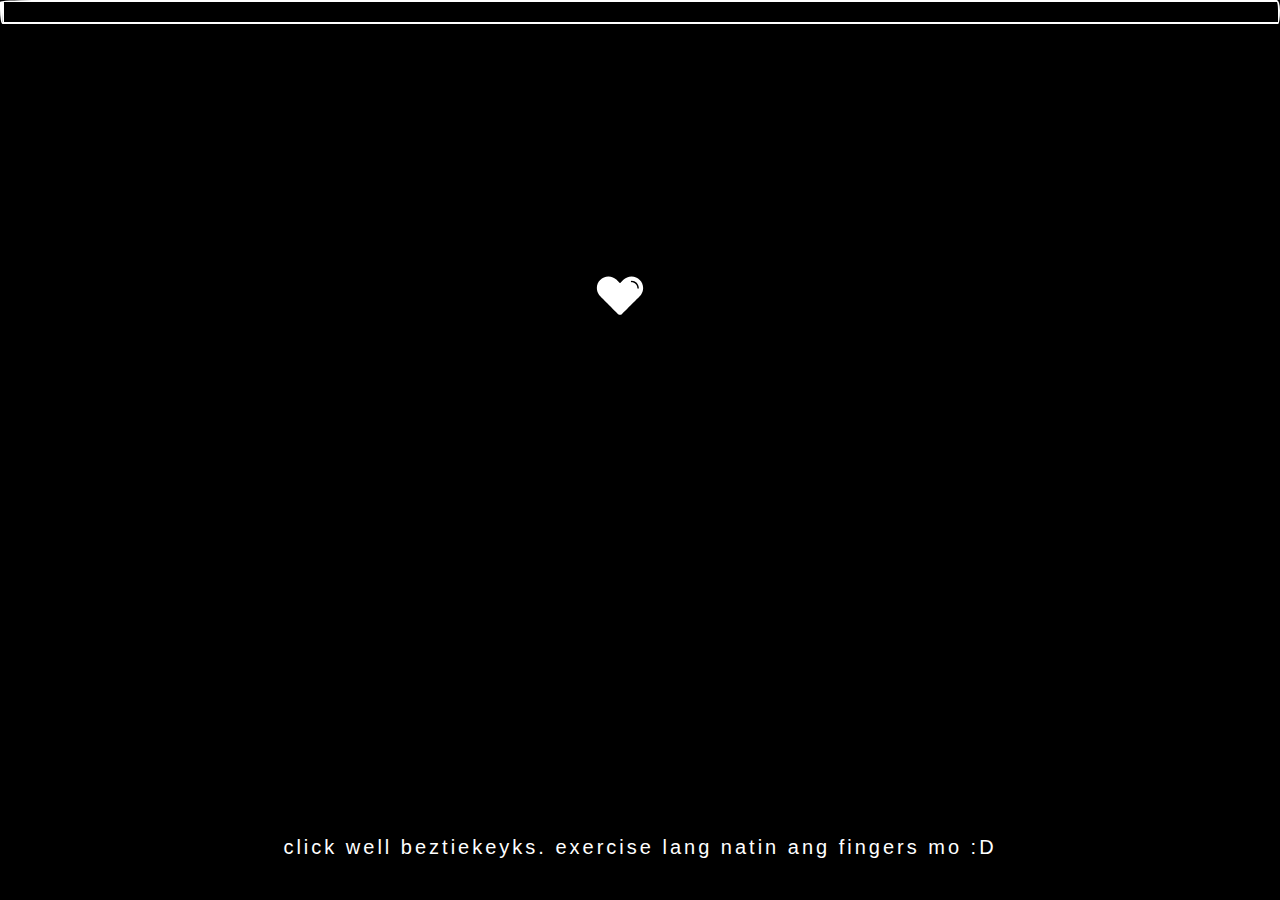
<file: html/ka.html>
<!DOCTYPE html>
<html class="dark" lang="en">
  <head>
    <meta charset="UTF-8" />
    <meta name="viewport" content="width=device-width, initial-scale=1.0" />
    <title>i</title>

    <link
      rel="stylesheet"
      href="https://cdnjs.cloudflare.com/ajax/libs/animate.css/4.1.1/animate.min.css"
    />

    <link rel="stylesheet" href="/css/paper.css" />

    <link rel="stylesheet" href="/css/styles.css" />

    <link rel="shortcut icon" href="#" />
  </head>
  <body id="page-lightsoff">
    <div class="progress margin-bottom" style="margin-bottom: 2px">
      <div id="timer-bar" class="bar striped w-0"></div>
    </div>

    <section class="layout" style="height: 90vh">
      <div class="row flex-spaces">
        <div id="image-div" class="sm-6 col" onclick="click_object()">
          <img
          style="cursor: pointer;"
            id="heartclick"
            src="/src/img/heart-svgrepo-com.svg"
            class="no-responsive no-border animate__animated animate__fadeIn"
            alt=""
          />
        </div>
        <div
          style="display: none"
          id="score-div"
          class="sm-6 col"
          onclick="click_object()"
        >
          <h2>55</h2>
        </div>
        <input class="alert-state" id="alert-1" type="checkbox" />
        <div class="sm-6 col"></div>
      </div>
    </section>
    <p id="clicker-caption" style="text-align: center" class="typewriter">
      click well beztiekeyks. exercise lang natin ang fingers mo :D
    </p>

    <!-- AUDIO -->
    <audio
      id="explosion-sound"
      controls
      src="/src/music/explosion.mov"
      type="audio/mpeg"
      style="display: none"
    ></audio>

    <audio id="start-audio" 
    src="/src/music/start.mov">
  </audio>

  <audio 
  id="heartbeat-audio"
   src="/src/music/heartbeat.mov">
  </audio>

    <script src="/scripts/clicker.js"></script>
  </body>
</html>
</file>
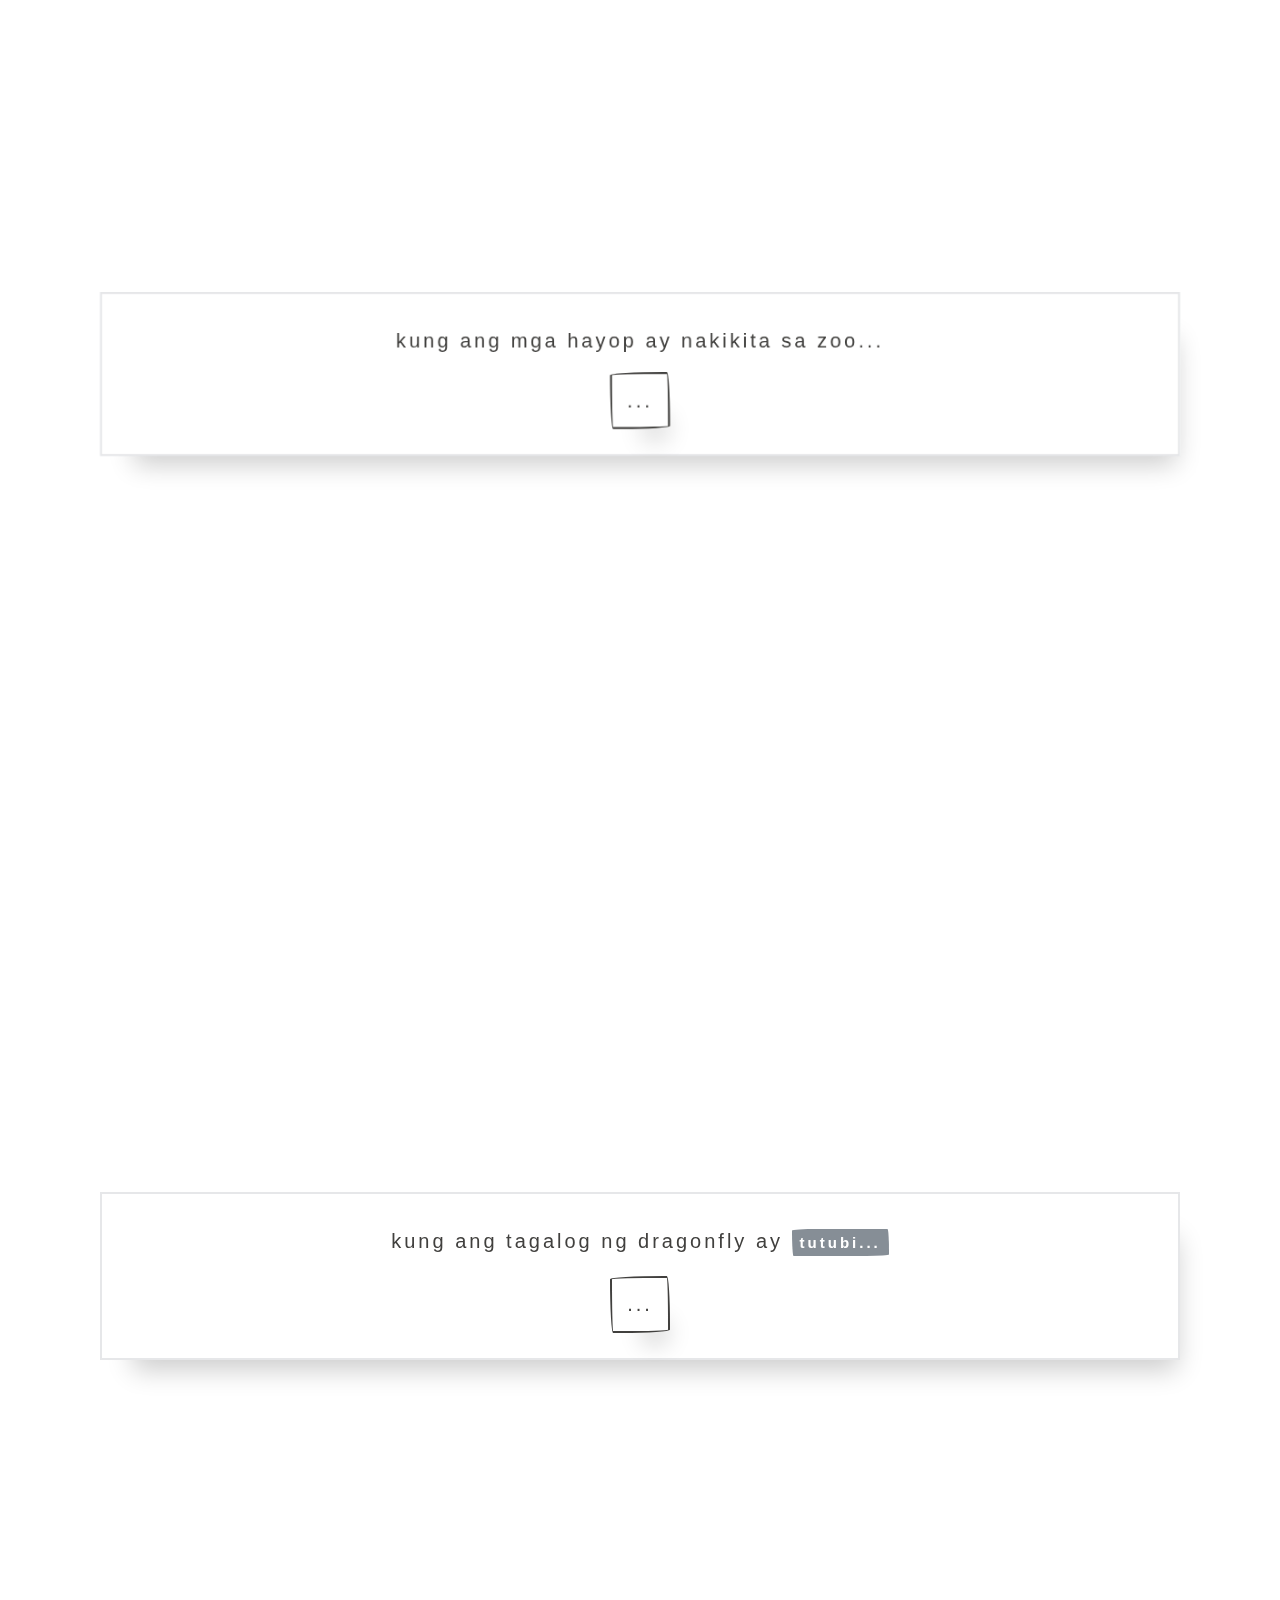
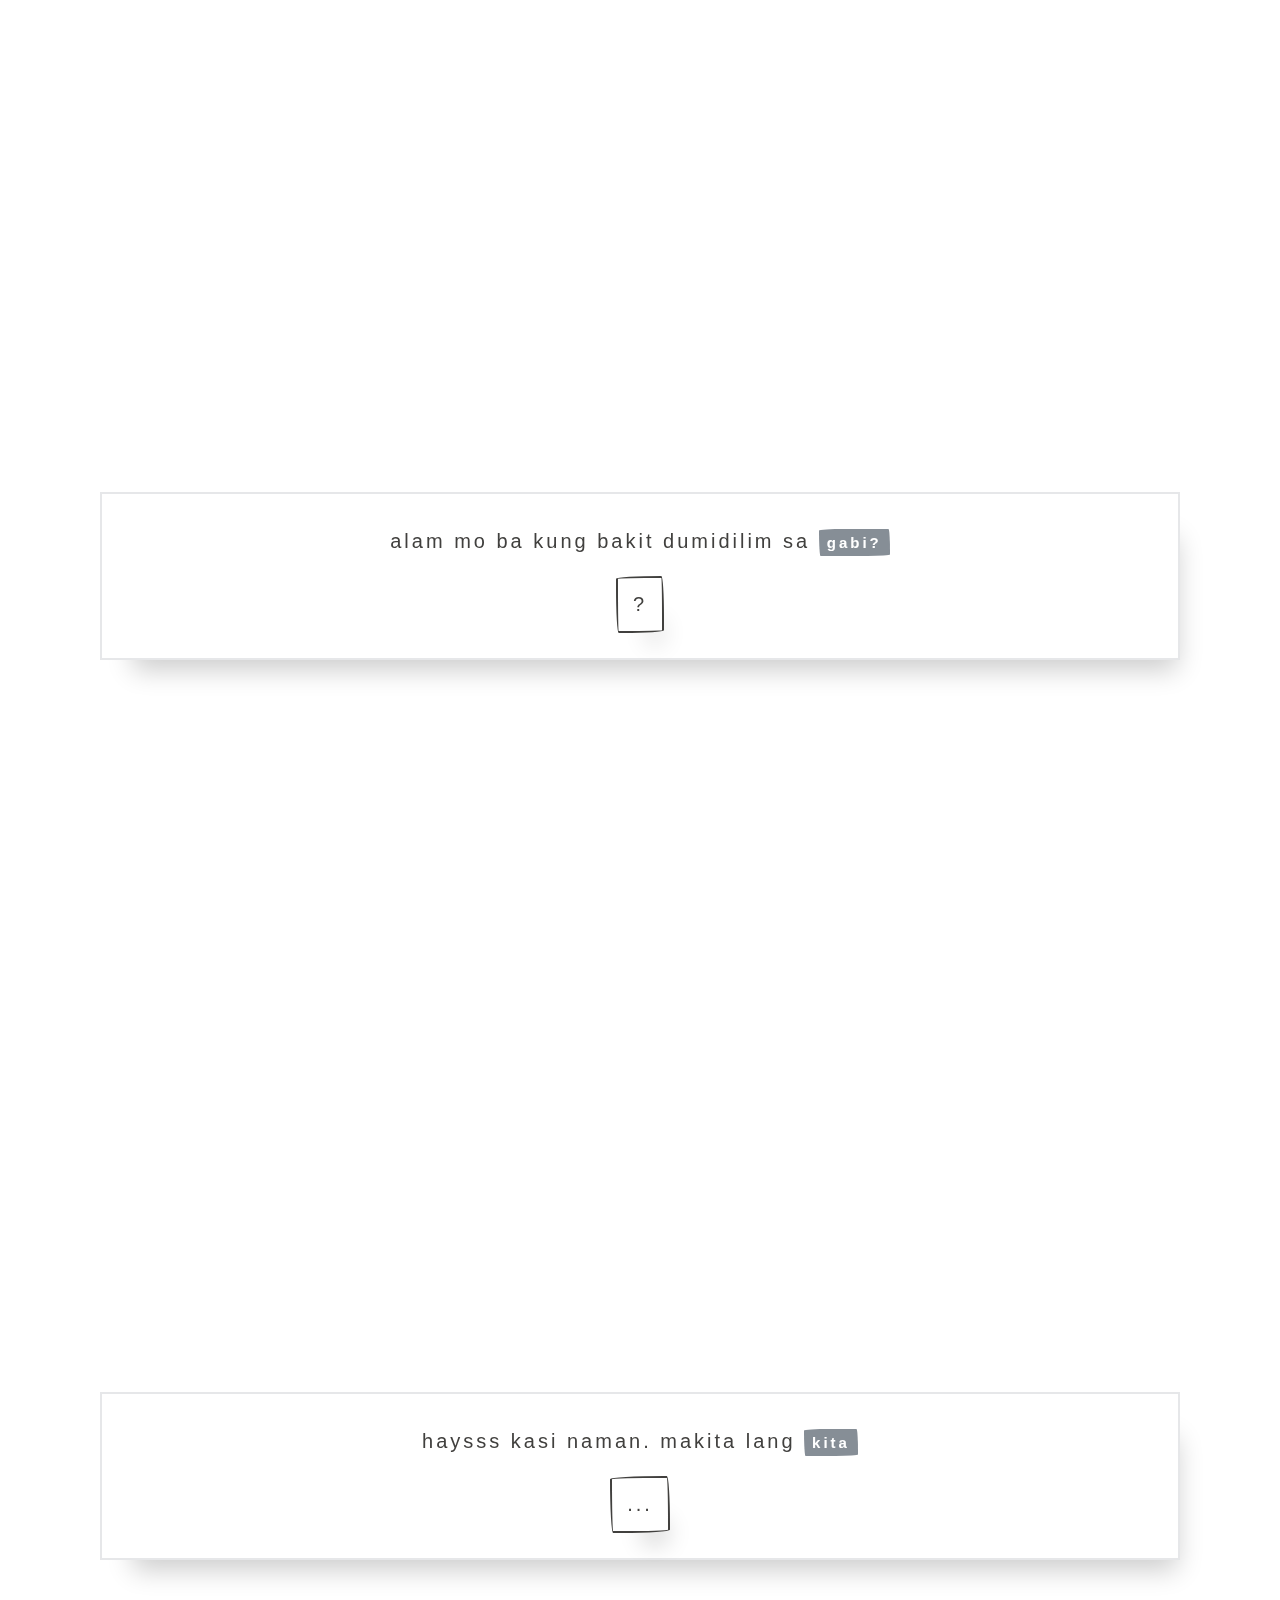
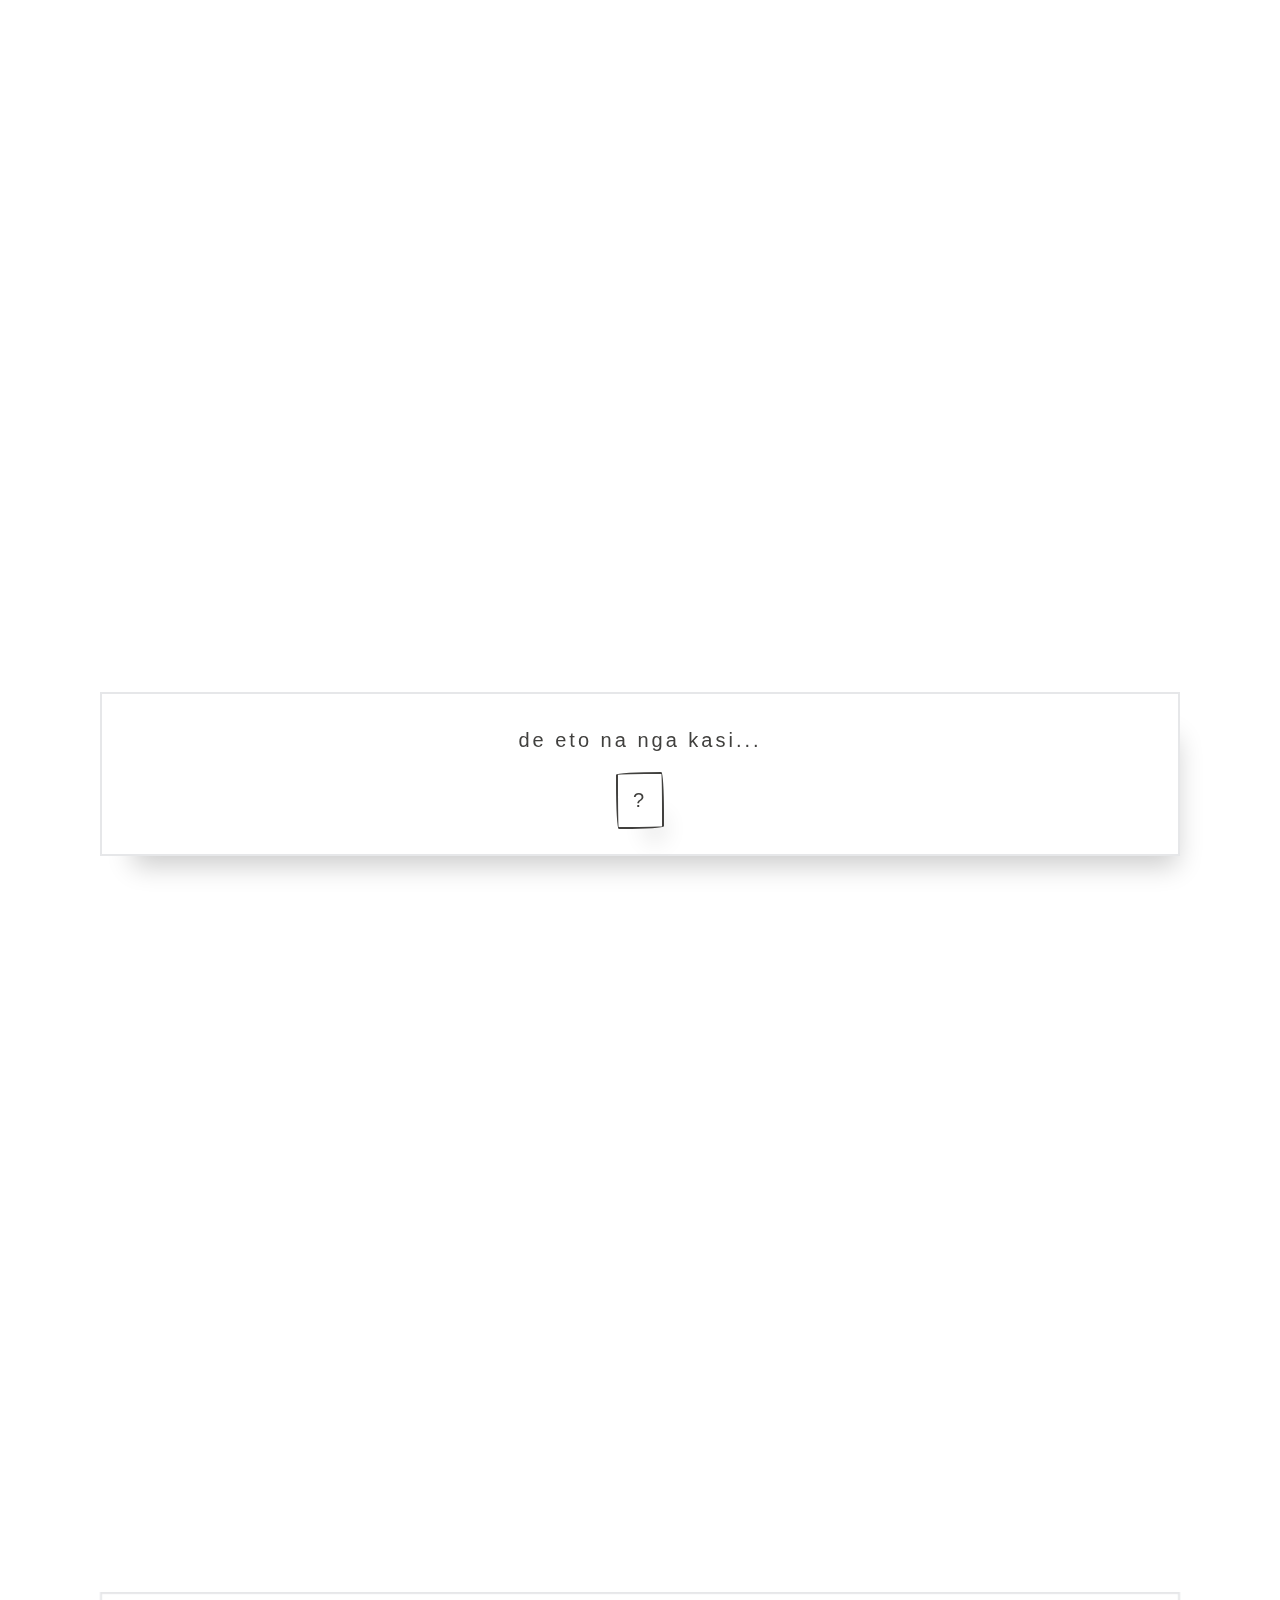
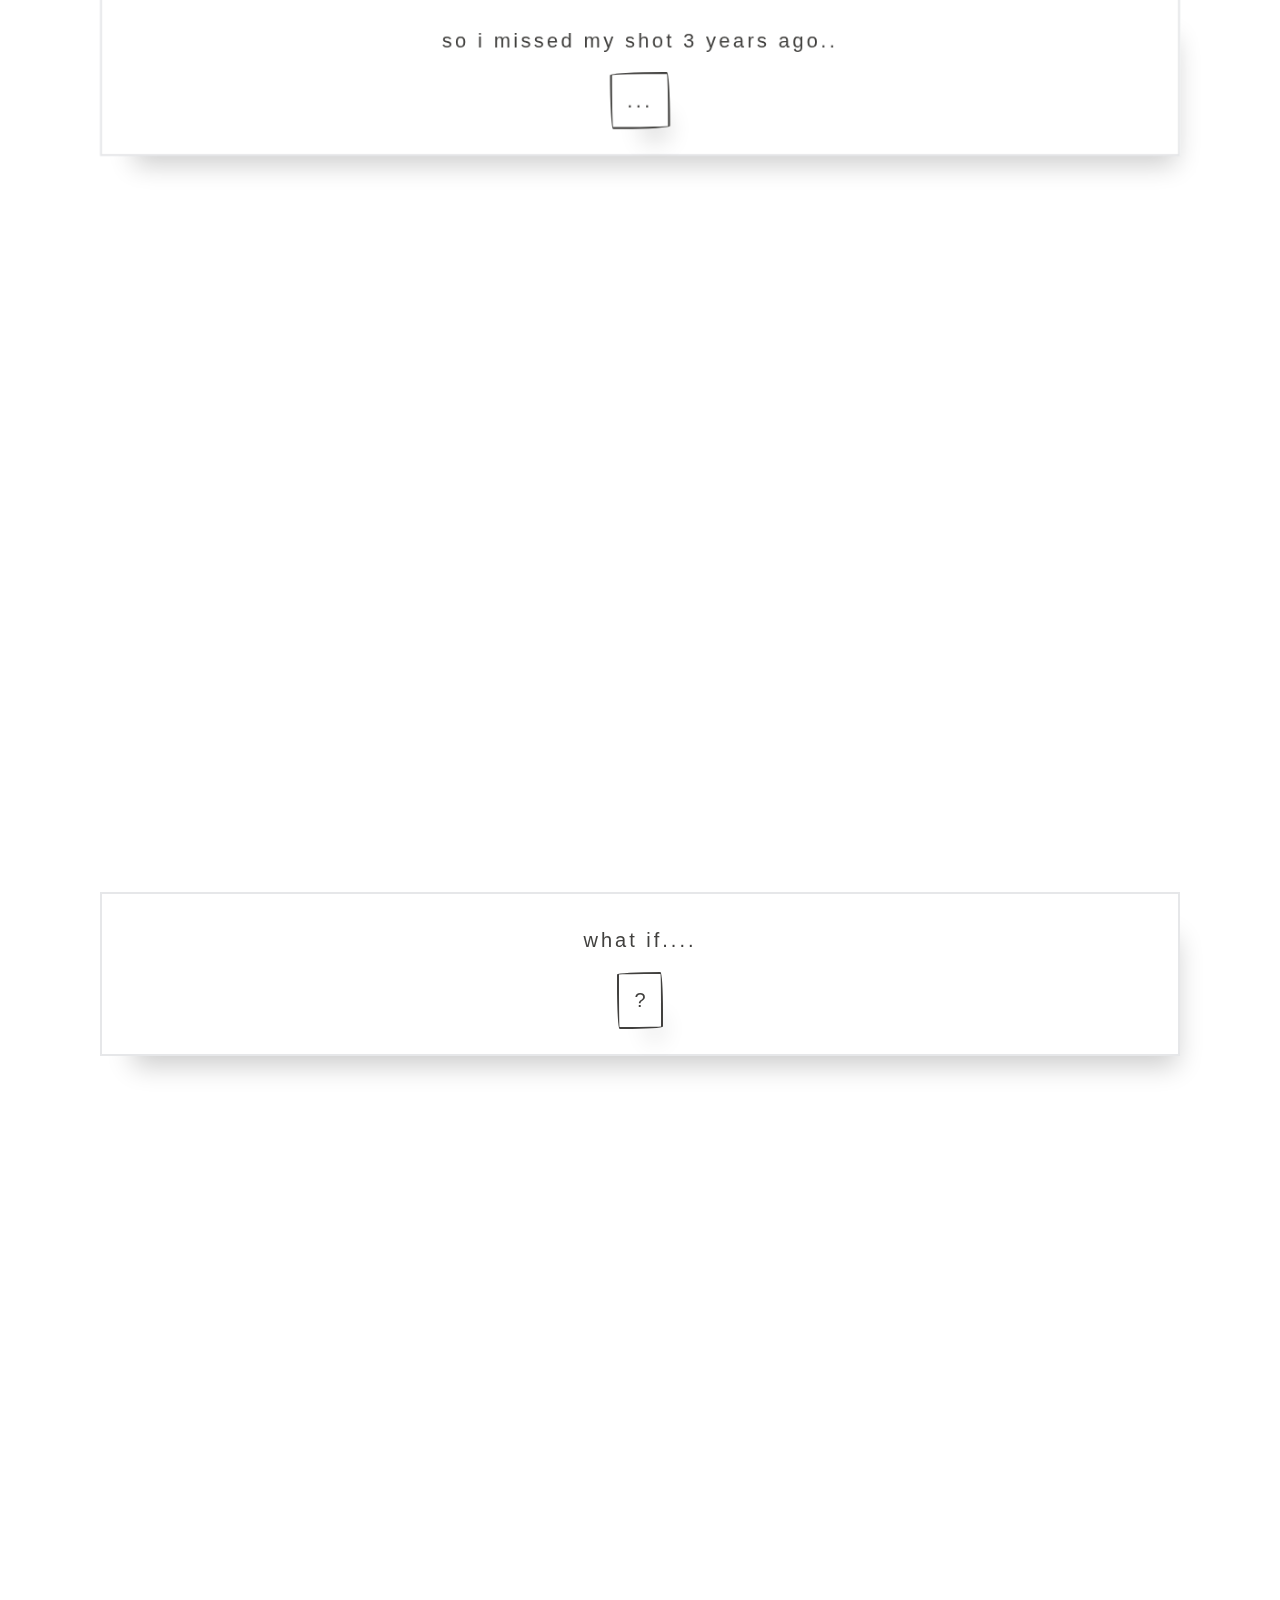
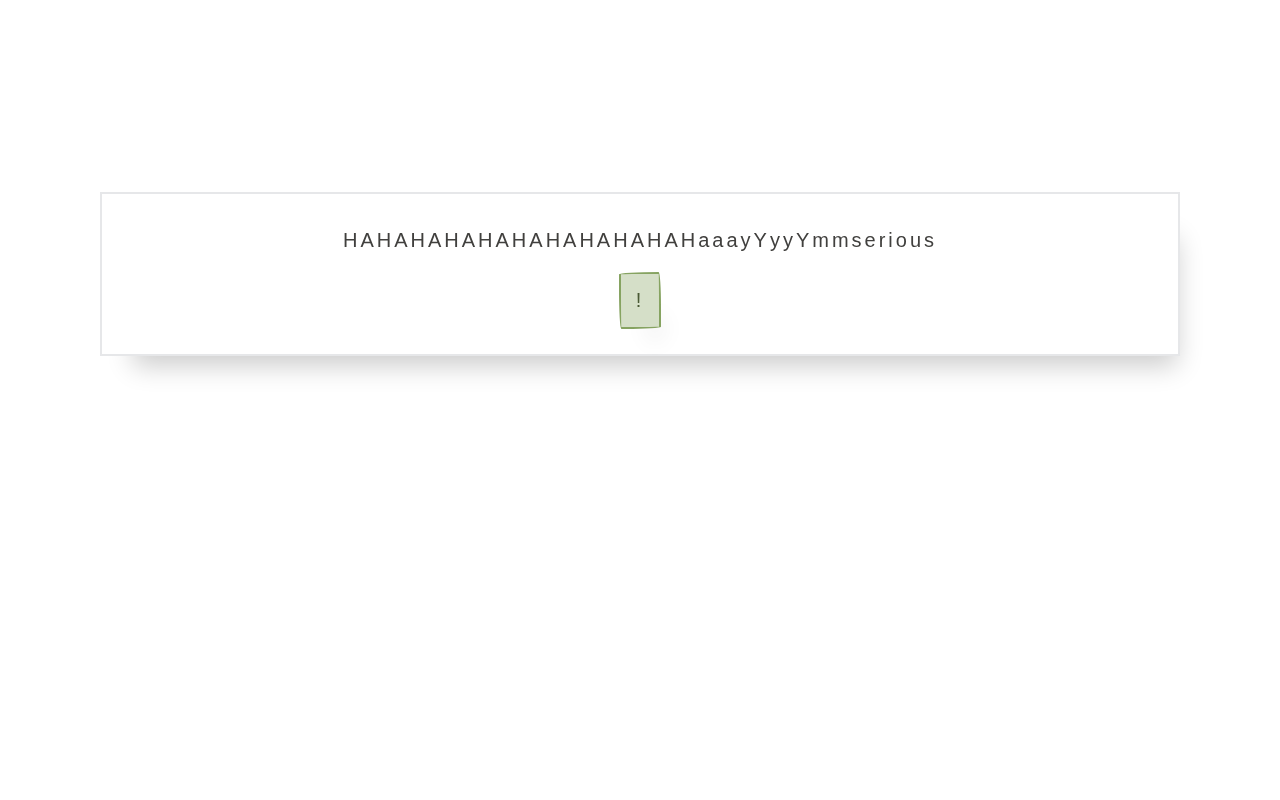
<file: html/talaga.html>
<!DOCTYPE html>
<html lang="en">
<head>
    <meta charset="UTF-8">
    <meta name="viewport" content="width=device-width, initial-scale=1.0">
    <title>like</title>

    <link
    rel="stylesheet"
    href="https://cdnjs.cloudflare.com/ajax/libs/animate.css/4.1.1/animate.min.css"
  />

    <link
    rel="stylesheet"
    href="/css/paper.css"
    />

    <link rel="stylesheet" href="/css/styles.css" />
    <link rel="shortcut icon" href="#">

</head>
<body onload="checkPageLoad()" onclick="playSoundOnTap()">   

  <audio
  id="audio-tap-se"
  src="/src/music/tap-se.mov"
  type="audio/mpeg"
  style="display: none;"
  ></audio>

  <audio
  id="bgmbeats"
  src="/src/music/yk.mov"
  type="audio/mpeg"
  style="display: none"
  volume="1.0"
></audio>

    <section id="first" class="section-container">
        <div class="grow1"></div>
        <div class="grow1 animate__animated animate__bounce" style="margin: auto 5rem;">
            <div class="card">
                <div class="card-body">
                  <h4 class="card-title" ></h4>
                  <h5 class="card-subtitle"></h5>
                  
                  <p id="first-p1" class="card-text typewriter">kung ang mga hayop ay nakikita sa zoo...</p>
                  <p id="first-p2" style="display: none;" class="card-text typewriter">bakit ka nanditoo??</p>
                  
                  <a id="first-btn1" onclick="changeDisplayText(document.getElementById('first-p1').id, document.getElementById('first-p2').id), hide_btn(this.id, document.getElementById('first-btn2').id)" class="paper-btn animate__animated animate__bounce animate__infinite">...</a>
                  <a id="first-btn2"  style="display: none;" href="#second" class="paper-btn">...</a>
                </div>
              </div>
        </div>
        
            <div class="grow1"></div>
      </section>

    <section id="second" class="section-container">
        <div class="grow1"></div>

        <div class="grow1" style="margin: auto 5rem;">
            <div class="card">
              <img id="jabe" style="display:none;" width="200px" src="/src/img/jollibee-hehe.jpeg" alt=""> <!--id: jabe-->
                <div class="card-body">
                  <h4 class="card-title"></h4>
                  <h5 class="card-subtitle">
                  </h5>
                  <p id="second-p1" class="card-text">
                      <span class="">kung ang tagalog ng dragonfly ay <span class="badge">tutubi...</span></span>
                  </p>
                  <p id="second-p2" style="display: none;" class="card-text">
                      <span class="">when kaya magiging <span class="badge">imong baby...</span></span>
                  </p>

                  <a id="second-btn1" onclick="changeDisplayText(document.getElementById('second-p1').id, document.getElementById('second-p2').id), hide_btn(this.id, document.getElementById('jabe-label').id)" class="paper-btn">...</a>
                  <a id="jabe-button" style="display: none;" href="#fourth" class="paper-btn">...</a>
                  
                  <label style="display: none;" id="jabe-label" class="paper-btn" for="modal-1">!</label>

                  <input class="modal-state" id="modal-1" type="checkbox">
                  <div class="modal">
                    <label class="modal-bg" for="modal-1"></label>
                    <div class="modal-body">  
                      <label onclick="scrollToThird(document.getElementById('jabe-label').id, document.getElementById('jabe-button').id)" class="btn-close" for="modal-1">X</label>
                      <img src="/src/img/jollibee-hehe.jpeg" width="300px" alt="">
                    </div>
                  </div>
              </div>
        </div>
        
            <div class="grow1"></div>
      </section>

      <section id="fourth" class="section-container">
        <div class="grow1"></div>

        <div class="grow1" style="margin: auto 5rem;">
            <div class="card">
                <div class="card-body">
                  <h4 class="card-title"></h4>
                  <h5 class="card-subtitle"></h5>
                  <p id="fourth-p1" class="card-text">alam mo ba kung bakit dumidilim sa <span class="badge">gabi?</span></p>
                  <p id="fourth-p2" style="display: none;" class="card-text">kasi walang <span class="badge warning">araw</span> </p>
                  <p id="fourth-p3" style="display: none;" class="card-text">na hindi kita <span class="badge danger">namimiss</span> :(</p>

                  <a id="fourth-btn" onclick="changeDisplayText(document.getElementById('fourth-p1').id, document.getElementById('fourth-p2').id), hide_btn(this.id, document.getElementById('fourth-btn1').id)" class="paper-btn">?</a>

                  <a id="fourth-btn1" style="display: none;" onclick="changeDisplayText(document.getElementById('fourth-p2').id, document.getElementById('fourth-p3').id),  hide_btn(this.id, document.getElementById('fourth-btn2').id)" class="paper-btn">?</a>
                  <a id="fourth-btn2" href="#fourth-1" style="display: none;" class="paper-btn">...</a>
                </div>
              </div>
        </div>
        
            <div class="grow1"></div>
      </section>

      <section id="fourth-1" class="section-container">
        <div class="grow1"></div>

        <div class="grow1" style="margin: auto 5rem;">
            <div class="card">
                <div class="card-body">
                  <h4 class="card-title"></h4>
                  <h5 class="card-subtitle"></h5>
                  <p id="fourth1-p1" class="card-text">haysss kasi naman. makita lang <span class="badge">kita</span></p>
                  <p id="fourth1-p2" style="display: none;" class="card-text">buo na ang <span class="badge warning">problema</span> ko ;P</p>

                  <a id="fourth1-btn" onclick="changeDisplayText(document.getElementById('fourth1-p1').id, document.getElementById('fourth1-p2').id), hide_btn(this.id, document.getElementById('fourth1-btn2').id)" class="paper-btn">...</a>
  
                  <a id="fourth1-btn2" href="#third" style="display: none;" class="paper-btn">...</a>
                </div>
              </div>
        </div>
        
            <div class="grow1"></div>
      </section> 

    <section id="third" class="section-container">
        <div class="grow1"></div>

        <div class="grow1" style="margin: auto 5rem;">
            <div class="card">
                <div class="card-body">
                  <h4 class="card-title"></h4>
                  <h5 class="card-subtitle"></h5>
                  <p class="card-text">de eto na nga kasi...</p>
                  <a href="#third_1" onclick="crashAlert()" class="paper-btn">?</a> <!--TO DO-->
                </div>
              </div>
        </div>

            <div class="grow1"></div>
      </section>

      <section id="third_1" class="section-container">
        <div class="grow1"></div>
        <div class="grow1 animate__animated animate__bounce" style="margin: auto 5rem;">
            <div class="card">
                <div class="card-body">
                  <h4 class="card-title" ></h4>
                  <h5 class="card-subtitle"></h5>
                  
                  <p id="third1-p1" class="card-text typewriter">so i missed my shot 3 years ago..</p>
                  <p id="third1-p2" style="display: none;" class="card-text typewriter">shotanginanamankasi</p>
                  <p id="third1-p3" style="display: none;" class="card-text typewriter">eto na icucrushback na kita</p>
                  <p id="third1-p4" style="display: none;" class="card-text typewriter">HAHAHAANGKAPAL</p>
                  <p id="third1-p5" style="display: none;" class="card-text typewriter">umamin ka na kasi beztie</p>
                  <p id="third1-p6" style="display: none;" class="card-text typewriter">de pero eto na..</p>
                  
                  <a id="third1-btn1" onclick="changeDisplayText(document.getElementById('third1-p1').id, document.getElementById('third1-p2').id), hide_btn(this.id, document.getElementById('third1-btn2').id)" class="paper-btn">...</a>
                  <a id="third1-btn2" style="display: none;" onclick="changeDisplayText(document.getElementById('third1-p2').id, document.getElementById('third1-p3').id), hide_btn(this.id, document.getElementById('third1-btn3').id)" class="paper-btn">...</a>
                  <a id="third1-btn3" style="display: none;" onclick="changeDisplayText(document.getElementById('third1-p3').id, document.getElementById('third1-p4').id), hide_btn(this.id, document.getElementById('third1-btn4').id)" class="paper-btn">...</a>
                  <a id="third1-btn4" style="display: none;" onclick="changeDisplayText(document.getElementById('third1-p4').id, document.getElementById('third1-p5').id), hide_btn(this.id, document.getElementById('third1-btn5').id)" class="paper-btn">...</a>
                  <a id="third1-btn5" style="display: none;" onclick="changeDisplayText(document.getElementById('third1-p5').id, document.getElementById('third1-p6').id), hide_btn(this.id, document.getElementById('third1-btn6').id)" class="paper-btn">...</a>
                  <a id="third1-btn6" style="display: none;" href="#fifth" class="paper-btn">...</a>
                </div>
              </div>
        </div>
        
            <div class="grow1"></div>
      </section>

<!-- IN PROGRESS -->
      <!-- <section id="fifth_1" class="section-container">
        <div class="grow1"></div>

        <div class="grow1" style="margin: auto 5rem;">
          <div class="card">
            <img id="jeep" style="display:none;" width="200px" src="/src/img/jeep.jpeg" alt=""> 
              <div class="card-body">
                <h4 class="card-title"></h4>
                <h5 class="card-subtitle">
                </h5>
                <p id="fifth1-p1" class="card-text">
                    <span class=""><span class="badge"></span></span>
                </p>
                <p id="fifth1-p2" style="display: none;" class="card-text">
                    <span class="">when kaya magiging <span class="badge">imong baby...</span></span>
                </p>

                <a id="fifth1-btn1" onclick="changeDisplayText(document.getElementById('second-p1').id, document.getElementById('second-p2').id), hide_btn(this.id, document.getElementById('fifth1-btn2').id)" class="paper-btn"><3</a>
                <a id="fifth1-btn2" style="display: none;" href="#fifth" class="paper-btn">...</a>
                
                <label id="fifth1-label" class="paper-btn" for="modal-2">!</label>

                <input class="modal-state" id="modal-2" type="checkbox">
                <div class="modal">
                  <label class="modal-bg" for="modal-2"></label>
                  <div class="modal-body"> 
                    <h4 id="nextline-h4" class="modal-title">para po!</h4> 
                    <label onclick="scrollToThird(document.getElementById('fifth1-label').id, document.getElementById('fifth1-btn2').id)" class="btn-close" for="modal-2">X</label>
                    <img id="banat-img-container" src="/src/img/jeep.jpeg" width="400px" alt="">

                    <p id="nextline-p" style="margin: 10px 0 0 0; text-align: right; font-size: 0.6rem;" class="modal-text">ako sa'yo</p>

                    <button onclick="banat_modal(document.getElementById('nextline-h4').id, document.getElementById('nextline-p').id, document.getElementById('banat-img-container').id, 'pre pasok ba', 'ako sa standards mo', '/src/img/basketball-shoot.jpeg')" id="nextline-btn">...</button>
                    <label style="display: none;" for="modal-2">Nice!</label>
                  </div>
                </div>
            </div>
      </div>
        
            <div class="grow1"></div>
      </section> -->

      <section id="fifth" class="section-container">
        <div class="grow1"></div>

        <div class="grow1" style="margin: auto 5rem;">
            <div class="card">
                <div class="card-body">
                  <h4 class="card-title"></h4>
                  <h5 class="card-subtitle"></h5>
                  <p id="fifth-p1" class="card-text">what if....</p>
                  <p id="fifth-p2" style="display: none;" class="card-text">ituloy.....?</p>

                  <button id="fifth-btn" onclick="changeDisplayText(document.getElementById('fifth-p1').id, document.getElementById('fifth-p2').id), hide_btn(this.id, document.getElementById('fifth-btn1').id), hide_btn(this.id, document.getElementById('fifth-btn2').id)">?</button>
                  <a id="fifth-btn1" href="#sixth" style="display: none;" class="paper-btn">:></a>
                  <button id="fifth-btn2" onclick="changeDisplayText(document.getElementById('fifth-p2').id, document.getElementById('fifth-p3').id)" style="display: none;" disabled>:<</button>
                </div>
              </div>
        </div>

            <div class="grow1"></div>
      </section>

    <section id="sixth" class="section-container">
        <div class="grow1"></div>

        <div class="grow1" style="margin: auto 5rem;">
            <div class="card">
                <div class="card-body">
                  <h4 class="card-title"></h4>
                  <h5 class="card-subtitle"></h5>
                  <p class="card-text">HAHAHAHAHAHAHAHAHAHAHaaayYyyYmmserious</p> 

                  <a 
                  onclick="stopAudio('bgmbeats')"
                    href="beztie.html" 
                    id="spotify-link" 
                    target="_blank"
                    rel="noopener noreferrer"
                    class="paper-btn btn-success">!
                  </a>

                  <!-- <label id="sixth-label" class="paper-btn btn-danger" for="modal-3">!</label>
                  <input class="modal-state" id="modal-3" type="checkbox">
                  <div class="modal">
                    <label class="modal-bg" for="modal-3"></label>
                    <div class="modal-body">  
                      <label onclick="hide_btn(document.getElementById('sixth-label').id, document.getElementById('spotify-link').id)" class="btn-close" for="modal-3">X</label>
                      <img src="/src/img/flowers.png" width="300px" alt="">
                    </div>
                  </div> -->
                </div>
              </div>
        </div>
            <div class="grow1"></div>
      </section>

      <script src="/scripts/script-lastpage.js"></script>
</body>
</html>
</file>
<file: css/paper.css>
@charset "UTF-8";
/* PaperCSS core */
/**
  Global PaperCSS Config
*/
/* @import url("https://fonts.googleapis.com/css?family=Neucha|Patrick+Hand+SC&display=swap"); */

@import url("https://cdnjs.cloudflare.com/ajax/libs/animate.css/4.1.1/animate.min.css");

@font-face {
  font-family: "Lato";
  src: url(/fonts/Lato/Lato-Black.ttf);

}

html {
  --primary: #41403e;
  --secondary: #0b74d5;
  --success: #86a361;
  --warning: #ddcd45;
  --danger: #a7342d;
  --muted: #868e96;
  --primary-light: #cdcccb;
  --secondary-light: #d8ebfd;
  --success-light: #d5dfc8;
  --warning-light: #f5f0c6;
  --danger-light: #f0cbc9;
  --muted-light: #e6e7e9;
  --primary-dark: black;
  --secondary-dark: black;
  --success-dark: #374427;
  --warning-dark: #746a15;
  --danger-dark: black;
  --muted-dark: #313538;
  --primary-light-10: #5b5a57;
  --secondary-light-10: #208ef3;
  --success-light-10: #9fb681;
  --warning-light-10: #e5d970;
  --danger-light-10: #cb453c;
  --muted-light-10: #a1a8ae;
  --primary-dark-10: #272625;
  --secondary-dark-10: #085aa5;
  --success-dark-10: #4a5a35;
  --warning-dark-10: #746a15;
  --danger-dark-10: #7f2722;
  --muted-dark-10: #6c757d;
  --primary-shaded-50: #c1c0bd;
  --primary-shaded-70: #f2f2f2;
  --white-dark: rgba(0, 0, 0, 0.03);
  --white-dark-light-80: rgba(204, 204, 204, 0.03);
  --light-dark: rgba(0, 0, 0, 0.7);
  --white: white;
  --main-background: white;
  --main-background-light: white;
  --black: black;
  --primary-text: #272625;
  --secondary-text: #085aa5;
  --success-text: #4a5a35;
  --warning-text: #746a15;
  --danger-text: #7f2722;
  --muted-text: #6c757d;
  --shadow-color-regular: rgba(0, 0, 0, 0.2);
  --shadow-color-hover: rgba(0, 0, 0, 0.3);
  --primary-inverse: #fff;
}

html.dark {
  --primary: #fff;
  --secondary: #5595ce;
  --success: #70c272;
  --warning: #d4c252;
  --danger: #df4c57;
  --muted: #868e96;
  --primary-light: white;
  --secondary-light: #69a1d4;
  --success-light: #82ca84;
  --warning-light: #d9c966;
  --danger-light: #e3626b;
  --muted-light: #949ba2;
  --primary-dark: gray;
  --secondary-dark: #1f476b;
  --success-dark: #265927;
  --warning-dark: #71651c;
  --danger-dark: #7c161e;
  --muted-dark: #313538;
  --primary-light-10: white;
  --secondary-light-10: #7daed9;
  --success-light-10: #94d195;
  --warning-light-10: #ded07b;
  --danger-light-10: #e77780;
  --muted-light-10: #a1a8ae;
  --primary-dark-10: #e6e6e6;
  --secondary-dark-10: #367cba;
  --success-dark-10: #4cb34f;
  --warning-dark-10: #c3ae30;
  --danger-dark-10: #d22633;
  --muted-dark-10: #6c757d;
  --primary-shaded-50: #343332;
  --primary-shaded-70: #2f2e2d;
  --white-dark: rgba(255, 255, 255, 0.03);
  --white-dark-light-80: rgba(255, 255, 255, 0.03);
  --light-dark: rgba(255, 255, 255, 0.7);
  --white: white;
  --main-background: #41403e;
  --main-background-light: #c1c0bd;
  --black: black;
  --primary-text: #41403e;
  --secondary-text: #1f476b;
  --success-text: #265927;
  --warning-text: #71651c;
  --danger-text: #7c161e;
  --muted-text: #949ba2;
  --shadow-color-regular: rgba(0, 0, 0, 0.2);
  --shadow-color-hover: rgba(0, 0, 0, 0.3);
  --primary-inverse: #41403e;

  background-color: #000;
}

/* stylelint-disable */
/* stylelint-enable */
/**
  This Loop will generate the various .text- and .background- classes
  based on the $colors map above.
*/
.text-primary {
  color: #41403e;
  color: var(--primary);
}

.background-primary {
  background-color: #41403e;
  background-color: var(--primary-light);
}

.text-secondary {
  color: #41403e;
  color: var(--secondary);
}

.background-secondary {
  background-color: #41403e;
  background-color: var(--secondary-light);
}

.text-success {
  color: #41403e;
  color: var(--success);
}

.background-success {
  background-color: #41403e;
  background-color: var(--success-light);
}

.text-warning {
  color: #41403e;
  color: var(--warning);
}

.background-warning {
  background-color: #41403e;
  background-color: var(--warning-light);
}

.text-danger {
  color: #41403e;
  color: var(--danger);
}

.background-danger {
  background-color: #41403e;
  background-color: var(--danger-light);
}

.text-muted {
  color: #41403e;
  color: var(--muted);
}

.background-muted {
  background-color: #41403e;
  background-color: var(--muted-light);
}

/**
  PaperCSS Mixins
*/
/**
  Assign a border style to a component selector.
  @param    integer
  @default  1
*/
/**
  Mixin for setting responsive breakpoints
  @param string | integer
  @default null
*/
/**
  Useful helper mixins
*/
/*
  Add transform: translate() with browser prefixes.
  Same syntax for translate() and translate3d()
  To get 3D add a $z value and set 'true'
  @param string | boolean
  @default 0 | false
*/
/*
  Add global transition styles to selector
  @param string
  @default all | 235ms | ease-in-out | 0
*/
/**
  Set the shadow type for a component
  @param    string
  @default  regular
*/
/**
  Sets a striped background on a component
  @param    string
*/
/*! normalize.css v7.0.0 | MIT License | github.com/necolas/normalize.css */
/* stylelint-disable */
html {
  line-height: 1.15;
  -ms-text-size-adjust: 100%;
  -webkit-text-size-adjust: 100%;
}

body {
  margin: 0;
  cursor: url ('src/img/blossom-mouse.svg', auto);
}

article,
aside,
footer,
header,
nav,
section {
  display: block;
}

h1 {
  font-size: 2em;
  margin: 0.67em 0;
}

figcaption,
figure,
main {
  display: block;
}

figure {
  margin: 1em 40px;
}

hr {
  box-sizing: content-box;
  height: 0;
  overflow: visible;
}

pre {
  font-family: monospace, monospace;
  font-size: 1em;
}

a {
  text-decoration: none;
  background-color: transparent;
  /* -webkit-text-decoration-skip: objects; */
}

abbr[title] {
  border-bottom: none;
  text-decoration: underline;
  -webkit-text-decoration: underline dotted;
          text-decoration: underline dotted;
}

b,
strong {
  font-weight: inherit;
}

b,
strong {
  font-weight: bolder;
}

code,
kbd,
samp {
  font-family: monospace, monospace;
  font-size: 1em;
}

dfn {
  font-style: italic;
}

mark {
  background-color: #ff0;
  color: #000;
}

small {
  font-size: 80%;
}

sub,
sup {
  font-size: 75%;
  line-height: 0;
  position: relative;
  vertical-align: baseline;
}

sub {
  bottom: -0.25em;
}

sup {
  top: -0.5em;
}

audio,
video {
  display: inline-block;
}

audio:not([controls]) {
  display: none;
  height: 0;
}

img {
  border-style: none;
}

svg:not(:root) {
  overflow: hidden;
}

button,
input,
optgroup,
select,
textarea {
  font-family: sans-serif;
  font-size: 100%;
  line-height: 1.15;
  margin: 0;
}

button:hover {
  background-color: #085aa5;
}

button,
input {
  overflow: visible;
}

button,
select {
  text-transform: none;
}

[type=reset],
[type=submit],
button,
html [type=button] {
  -webkit-appearance: button;
}

[type=button]::-moz-focus-inner,
[type=reset]::-moz-focus-inner,
[type=submit]::-moz-focus-inner,
button::-moz-focus-inner {
  border-style: none;
  padding: 0;
}

[type=button]:-moz-focusring,
[type=reset]:-moz-focusring,
[type=submit]:-moz-focusring,
button:-moz-focusring {
  outline: 1px dotted ButtonText;
}

fieldset {
  padding: 0.35em 0.75em 0.625em;
}

legend {
  box-sizing: border-box;
  color: inherit;
  display: table;
  max-width: 100%;
  padding: 0;
  white-space: normal;
}

progress {
  display: inline-block;
  vertical-align: baseline;
}

textarea {
  overflow: auto;
}

[type=checkbox],
[type=radio] {
  box-sizing: border-box;
  padding: 0;
}

[type=number]::-webkit-inner-spin-button,
[type=number]::-webkit-outer-spin-button {
  height: auto;
}

[type=search] {
  -webkit-appearance: textfield;
  outline-offset: -2px;
}

[type=search]::-webkit-search-cancel-button,
[type=search]::-webkit-search-decoration {
  -webkit-appearance: none;
}

::-webkit-file-upload-button {
  -webkit-appearance: button;
  font: inherit;
}

details,
menu {
  display: block;
}

summary {
  display: list-item;
}

canvas {
  display: inline-block;
}

template {
  display: none;
}

[hidden] {
  display: none;
}

html {
  box-sizing: border-box;
}

*, *:before, *:after {
  box-sizing: inherit;
}

/* stylelint-enable */
/* Layout styling */
.container {
  margin: 0 auto;
  max-width: 960px;
  position: relative;
  width: 100%;
}
@media only screen and (max-width: 992px) {
  .container {
    width: 85%;
  }
}
@media only screen and (max-width: 480px) {
  .container {
    width: 90%;
  }
}

.container.container-xs {
  max-width: 480px;
}

.container.container-sm {
  max-width: 768px;
}

.container.container-md {
  max-width: 992px;
}

.container.container-lg {
  max-width: 1200px;
}

.section {
  margin-bottom: 2rem;
  margin-top: 1rem;
  word-wrap: break-word;
}
.section::after {
  color: #8f8d89;
  content: "~~~";
  display: block;
  font-size: 1.5rem;
  position: relative;
  text-align: center;
}

hr {
  border: 0;
}
hr::after {
  color: #8f8d89;
  content: "~~~";
  display: block;
  font-size: 1.5rem;
  position: relative;
  text-align: center;
  top: -0.75rem;
}

.paper {
  background-color: #41403e;
  background-color: var(--main-background);
  border: 1px solid #cdcccb;
  box-shadow: -1px 5px 35px -9px rgba(0, 0, 0, 0.2);
  margin-bottom: 1rem;
  margin-top: 1rem;
  padding: 2rem;
}
@media only screen and (max-width: 480px) {
  .paper {
    margin-bottom: 0;
    margin-top: 0;
    padding: 1rem;
    width: 100%;
  }
}

.row {
  display: flex;
  flex-flow: row wrap;
  margin-bottom: 1rem;
  margin-left: auto;
  margin-right: auto;
}
.row.flex-right {
  justify-content: flex-end;
}
.row.flex-center {
  justify-content: center;
}
.row.flex-edges {
  justify-content: space-between;
}
.row.flex-spaces {
  justify-content: space-around;
}
.row.flex-top {
  align-items: flex-start;
}
.row.flex-middle {
  align-items: center;
}
.row.flex-bottom {
  align-items: flex-end;
}

.col {
  padding: 1rem;
}
@media only screen and (max-width: 768px) {
  .col {
    flex: 0 0 100%;
    max-width: 100%;
  }
}

.col-fill {
  flex: 1 1 0;
  width: auto;
}

@media only screen and (min-width: 0) {
  .col-1 {
    flex: 0 0 8.3333333333%;
    max-width: 8.3333333333%;
  }

  .col-2 {
    flex: 0 0 16.6666666667%;
    max-width: 16.6666666667%;
  }

  .col-3 {
    flex: 0 0 25%;
    max-width: 25%;
  }

  .col-4 {
    flex: 0 0 33.3333333333%;
    max-width: 33.3333333333%;
  }

  .col-5 {
    flex: 0 0 41.6666666667%;
    max-width: 41.6666666667%;
  }

  .col-6 {
    flex: 0 0 50%;
    max-width: 50%;
  }

  .col-7 {
    flex: 0 0 58.3333333333%;
    max-width: 58.3333333333%;
  }

  .col-8 {
    flex: 0 0 66.6666666667%;
    max-width: 66.6666666667%;
  }

  .col-9 {
    flex: 0 0 75%;
    max-width: 75%;
  }

  .col-10 {
    flex: 0 0 83.3333333333%;
    max-width: 83.3333333333%;
  }

  .col-11 {
    flex: 0 0 91.6666666667%;
    max-width: 91.6666666667%;
  }

  .col-12 {
    flex: 0 0 100%;
    max-width: 100%;
  }
}
@media only screen and (min-width: 480px) {
  .xs-1 {
    flex: 0 0 8.3333333333%;
    max-width: 8.3333333333%;
  }

  .xs-2 {
    flex: 0 0 16.6666666667%;
    max-width: 16.6666666667%;
  }

  .xs-3 {
    flex: 0 0 25%;
    max-width: 25%;
  }

  .xs-4 {
    flex: 0 0 33.3333333333%;
    max-width: 33.3333333333%;
  }

  .xs-5 {
    flex: 0 0 41.6666666667%;
    max-width: 41.6666666667%;
  }

  .xs-6 {
    flex: 0 0 50%;
    max-width: 50%;
  }

  .xs-7 {
    flex: 0 0 58.3333333333%;
    max-width: 58.3333333333%;
  }

  .xs-8 {
    flex: 0 0 66.6666666667%;
    max-width: 66.6666666667%;
  }

  .xs-9 {
    flex: 0 0 75%;
    max-width: 75%;
  }

  .xs-10 {
    flex: 0 0 83.3333333333%;
    max-width: 83.3333333333%;
  }

  .xs-11 {
    flex: 0 0 91.6666666667%;
    max-width: 91.6666666667%;
  }

  .xs-12 {
    flex: 0 0 100%;
    max-width: 100%;
  }
}
@media only screen and (min-width: 768px) {
  .sm-1 {
    flex: 0 0 8.3333333333%;
    max-width: 8.3333333333%;
  }

  .sm-2 {
    flex: 0 0 16.6666666667%;
    max-width: 16.6666666667%;
  }

  .sm-3 {
    flex: 0 0 25%;
    max-width: 25%;
  }

  .sm-4 {
    flex: 0 0 33.3333333333%;
    max-width: 33.3333333333%;
  }

  .sm-5 {
    flex: 0 0 41.6666666667%;
    max-width: 41.6666666667%;
  }

  .sm-6 {
    flex: 0 0 50%;
    max-width: 50%;
  }

  .sm-7 {
    flex: 0 0 58.3333333333%;
    max-width: 58.3333333333%;
  }

  .sm-8 {
    flex: 0 0 66.6666666667%;
    max-width: 66.6666666667%;
  }

  .sm-9 {
    flex: 0 0 75%;
    max-width: 75%;
  }

  .sm-10 {
    flex: 0 0 83.3333333333%;
    max-width: 83.3333333333%;
  }

  .sm-11 {
    flex: 0 0 91.6666666667%;
    max-width: 91.6666666667%;
  }

  .sm-12 {
    flex: 0 0 100%;
    max-width: 100%;
  }
}
@media only screen and (min-width: 992px) {
  .md-1 {
    flex: 0 0 8.3333333333%;
    max-width: 8.3333333333%;
  }

  .md-2 {
    flex: 0 0 16.6666666667%;
    max-width: 16.6666666667%;
  }

  .md-3 {
    flex: 0 0 25%;
    max-width: 25%;
  }

  .md-4 {
    flex: 0 0 33.3333333333%;
    max-width: 33.3333333333%;
  }

  .md-5 {
    flex: 0 0 41.6666666667%;
    max-width: 41.6666666667%;
  }

  .md-6 {
    flex: 0 0 50%;
    max-width: 50%;
  }

  .md-7 {
    flex: 0 0 58.3333333333%;
    max-width: 58.3333333333%;
  }

  .md-8 {
    flex: 0 0 66.6666666667%;
    max-width: 66.6666666667%;
  }

  .md-9 {
    flex: 0 0 75%;
    max-width: 75%;
  }

  .md-10 {
    flex: 0 0 83.3333333333%;
    max-width: 83.3333333333%;
  }

  .md-11 {
    flex: 0 0 91.6666666667%;
    max-width: 91.6666666667%;
  }

  .md-12 {
    flex: 0 0 100%;
    max-width: 100%;
  }
}
@media only screen and (min-width: 1200px) {
  .lg-1 {
    flex: 0 0 8.3333333333%;
    max-width: 8.3333333333%;
  }

  .lg-2 {
    flex: 0 0 16.6666666667%;
    max-width: 16.6666666667%;
  }

  .lg-3 {
    flex: 0 0 25%;
    max-width: 25%;
  }

  .lg-4 {
    flex: 0 0 33.3333333333%;
    max-width: 33.3333333333%;
  }

  .lg-5 {
    flex: 0 0 41.6666666667%;
    max-width: 41.6666666667%;
  }

  .lg-6 {
    flex: 0 0 50%;
    max-width: 50%;
  }

  .lg-7 {
    flex: 0 0 58.3333333333%;
    max-width: 58.3333333333%;
  }

  .lg-8 {
    flex: 0 0 66.6666666667%;
    max-width: 66.6666666667%;
  }

  .lg-9 {
    flex: 0 0 75%;
    max-width: 75%;
  }

  .lg-10 {
    flex: 0 0 83.3333333333%;
    max-width: 83.3333333333%;
  }

  .lg-11 {
    flex: 0 0 91.6666666667%;
    max-width: 91.6666666667%;
  }

  .lg-12 {
    flex: 0 0 100%;
    max-width: 100%;
  }
}
.align-top {
  align-self: flex-start;
}

.align-middle {
  align-self: center;
}

.align-bottom {
  align-self: flex-end;
}

.container {
  margin: 0 auto;
  max-width: 960px;
  position: relative;
  width: 100%;
}
@media only screen and (max-width: 992px) {
  .container {
    width: 85%;
  }
}
@media only screen and (max-width: 480px) {
  .container {
    width: 90%;
  }
}

/* Content styling */
code {
  color: #41403e;
  color: var(--secondary);
  background-color: #41403e;
  background-color: var(--primary-shaded-70);
  border-radius: 3px;
  font-size: 80%;
  padding: 2px 4px;
}

kbd {
  color: #41403e;
  color: var(--primary-inverse);
  background-color: #41403e;
  background-color: var(--primary);
  border-radius: 3px;
  font-size: 80%;
  padding: 2px 4px;
}

pre {
  color: #41403e;
  color: var(--inverse-primary);
  background-color: #41403e;
  background-color: var(--primary-shaded-70);
  border-color: #41403e;
  border-color: var(--primary-shaded-50);
  border-radius: 3px;
  border-style: solid;
  border-width: 1px;
  display: block;
  font-size: 80%;
  line-height: 1.5;
  overflow-x: auto;
  padding: 1em;
  white-space: pre;
  word-break: break-all;
  word-wrap: break-word;
}
pre code {
  color: #41403e;
  color: var(--inverse-primary);
  background: transparent;
  display: block;
  font-size: inherit;
  padding: initial;
  white-space: pre;
}

html {
  color: #41403e;
  color: var(--primary);
  font-family: "Neucha", sans-serif;
  font-size: 20px;
}

p,
a,
button,
li,
table,
thead,
tbody,
th,
tr,
td,
input,
textarea,
select,
option {
  font-family: "Neucha", sans-serif;
}

h1,
h2,
h3,
h4,
h5,
h6 {
  font-family: "Patrick Hand SC", sans-serif;
  font-weight: normal;
}

h1 {
  font-size: 4rem;
}

h2 {
  font-size: 3rem;
}

h3 {
  font-size: 2rem;
}

h4 {
  font-size: 1.5rem;
}

h5 {
  font-size: 1rem;
}

h6 {
  font-size: 0.8rem;
}

.text-left {
  text-align: left;
}

.text-center {
  text-align: center;
}

.text-right {
  text-align: right;
}

img {
  border-bottom-left-radius: 15px 255px;
  border-bottom-right-radius: 225px 15px;
  border-top-left-radius: 255px 15px;
  border-top-right-radius: 15px 225px;
  border-color: #41403e;
  border-color: var(--primary);
  border-style: solid;
  border-width: 2px;
  display: block;
  height: auto;
  max-width: 100%;
}
img.float-left {
  float: left;
  margin: 1rem 1rem 1rem 0;
}
img.float-right {
  float: right;
  margin: 1rem 0 1rem 1rem;
}
img.no-responsive {
  display: initial;
  height: initial;
  max-width: initial;
}
img.no-border {
  border: 0;
  border-radius: 0;
}

ol {
  list-style-type: decimal;
}
ol ol {
  list-style-type: upper-alpha;
}
ol ol ol {
  list-style-type: upper-roman;
}
ol ol ol ol {
  list-style-type: lower-alpha;
}
ol ol ol ol ol {
  list-style-type: lower-roman;
}

ul {
  list-style: none;
  margin-left: 0;
}
ul li::before {
  content: "-";
}
ul li {
  text-indent: -7px;
}
ul li .badge,
ul li [popover-bottom]::after,
ul li [popover-left]::after,
ul li [popover-right]::after,
ul li [popover-top]::after {
  text-indent: 0;
}
ul li::before {
  left: -7px;
  position: relative;
}
ul ul li::before {
  content: "+";
}
ul ul ul li::before {
  content: "~";
}
ul ul ul ul li::before {
  content: "⤍";
}
ul ul ul ul ul li::before {
  content: "⁎";
}
ul.inline li {
  display: inline;
  margin-left: 5px;
}

table {
  box-sizing: border-box;
  max-width: 100%;
  overflow-x: auto;
  width: 100%;
}
@media only screen and (max-width: 480px) {
  table thead tr th {
    padding: 2%;
  }
  table tbody tr td {
    padding: 2%;
  }
}
table thead tr th {
  line-height: 1.5;
  padding: 8px;
  text-align: left;
  vertical-align: bottom;
}
table tbody tr td {
  border-top: 1px dashed #d9d9d8;
  line-height: 1.5;
  padding: 8px;
  vertical-align: top;
}
table.table-hover tbody tr:hover {
  color: #41403e;
  color: var(--secondary);
}
table.table-alternating tbody tr:nth-of-type(even) {
  color: #82807c;
}

/* Utilities */
.border {
  border-color: #41403e;
  border-color: var(--primary);
  border-style: solid;
  border-width: 2px;
}

.border,
.border-1,
.child-borders > *:nth-child(6n+1) {
  border-bottom-left-radius: 15px 255px;
  border-bottom-right-radius: 225px 15px;
  border-top-left-radius: 255px 15px;
  border-top-right-radius: 15px 225px;
}

.border-2,
.child-borders > *:nth-child(6n+2) {
  border-bottom-left-radius: 185px 25px;
  border-bottom-right-radius: 20px 205px;
  border-top-left-radius: 125px 25px;
  border-top-right-radius: 10px 205px;
}

.border-3,
.child-borders > *:nth-child(6n+3) {
  border-bottom-left-radius: 225px 15px;
  border-bottom-right-radius: 15px 255px;
  border-top-left-radius: 15px 225px;
  border-top-right-radius: 255px 15px;
}

.border-4,
.child-borders > *:nth-child(6n+4) {
  border-bottom-left-radius: 25px 115px;
  border-bottom-right-radius: 155px 25px;
  border-top-left-radius: 15px 225px;
  border-top-right-radius: 25px 150px;
}

.border-5,
.child-borders > *:nth-child(6n+5) {
  border-bottom-left-radius: 20px 115px;
  border-bottom-right-radius: 15px 105px;
  border-top-left-radius: 250px 15px;
  border-top-right-radius: 25px 80px;
}

.border-6,
.child-borders > *:nth-child(6n+6) {
  border-bottom-left-radius: 15px 225px;
  border-bottom-right-radius: 20px 205px;
  border-top-left-radius: 28px 125px;
  border-top-right-radius: 100px 30px;
}

.child-borders > * {
  border-color: #41403e;
  border-color: var(--primary);
  border-style: solid;
  border-width: 2px;
}

.border-white {
  border-color: #41403e;
  border-color: var(--white);
}

.border-dotted {
  border-style: dotted;
}

.border-dashed {
  border-style: dashed;
}

.border-thick {
  border-width: 5px;
}

.border-primary {
  border-color: #41403e;
  border-color: var(--primary);
}

.border-secondary {
  border-color: #41403e;
  border-color: var(--secondary);
}

.border-success {
  border-color: #41403e;
  border-color: var(--success);
}

.border-warning {
  border-color: #41403e;
  border-color: var(--warning);
}

.border-danger {
  border-color: #41403e;
  border-color: var(--danger);
}

.border-muted {
  border-color: #41403e;
  border-color: var(--muted);
}

.shadow {
  transition: all 235ms ease 0s;
  box-shadow: 15px 28px 25px -18px rgba(0, 0, 0, 0.2);
}
.shadow.shadow-large {
  transition: all 235ms ease 0s;
  box-shadow: 20px 38px 34px -26px rgba(0, 0, 0, 0.2);
}
.shadow.shadow-small {
  transition: all 235ms ease 0s;
  box-shadow: 10px 19px 17px -13px rgba(0, 0, 0, 0.2);
}
.shadow.shadow-hover:hover {
  transform: translate3d(0, 2px, 0);
  box-shadow: 2px 8px 8px -5px rgba(0, 0, 0, 0.3);
}

.child-shadows > * {
  transition: all 235ms ease 0s;
  box-shadow: 15px 28px 25px -18px rgba(0, 0, 0, 0.2);
}

.child-shadows .shadow-none {
  box-shadow: none;
}

.child-shadows-hover > * {
  transition: all 235ms ease 0s;
  box-shadow: 15px 28px 25px -18px rgba(0, 0, 0, 0.2);
}
.child-shadows-hover > *:hover {
  transform: translate3d(0, 2px, 0);
  box-shadow: 2px 8px 8px -5px rgba(0, 0, 0, 0.3);
}

/* Components */
.collapsible {
  display: flex;
  flex-direction: column;
}
.collapsible:nth-of-type(1) {
  border-top-color: #41403e;
  border-top-color: var(--muted-light);
  border-top-style: solid;
  border-top-width: 1px;
}
.collapsible .collapsible-body {
  border-bottom-color: #41403e;
  border-bottom-color: var(--muted-light);
  background-color: #41403e;
  background-color: var(--white-dark-light-80);
  transition: all 235ms ease-in-out 0s;
  border-bottom-style: solid;
  border-bottom-width: 1px;
  margin: 0;
  max-height: 0;
  opacity: 0;
  overflow: hidden;
  padding: 0 0.75rem;
}
.collapsible > input {
  display: none;
}
.collapsible > input:checked + label {
  color: #41403e;
  color: var(--primary);
}
.collapsible > input[id^=collapsible]:checked ~ div.collapsible-body {
  margin: 0;
  max-height: 960px;
  opacity: 1;
  padding: 0.75rem;
}
.collapsible > label {
  color: #41403e;
  color: var(--primary);
  border-bottom-color: #41403e;
  border-bottom-color: var(--muted-light);
  border-bottom-style: solid;
  border-bottom-width: 1px;
  display: inline-block;
  font-weight: 600;
  margin: 0 0 -1px;
  padding: 0.75rem;
  text-align: center;
}
.collapsible > label:hover {
  color: #41403e;
  color: var(--muted);
  cursor: pointer;
}

.alert {
  border-color: #41403e;
  border-color: var(--primary);
  border-bottom-left-radius: 15px 255px;
  border-bottom-right-radius: 225px 15px;
  border-top-left-radius: 255px 15px;
  border-top-right-radius: 15px 225px;
  border-style: solid;
  border-width: 2px;
  /* margin-bottom: 20px; */
  padding: 15px;
  width: 100%;
}
.alert.dismissible {
  transition: all 235ms ease-in-out 0s;
  display: flex;
  justify-content: space-between;
  max-height: 48rem;
  overflow: hidden;
}
.alert .btn-close {
  transition: all 235ms ease-in-out 0s;
  color: #41403e;
  color: var(--primary-text);
  cursor: pointer;
  margin-left: 0.75rem;
}
.alert .btn-close:hover, .alert .btn-close:active, .alert .btn-close:focus {
  color: #41403e;
  color: var(--primary-dark);
}

.alert-primary {
  color: #41403e;
  color: var(--primary-text);
  background-color: #41403e;
  background-color: var(--primary-light);
  border-color: #41403e;
  border-color: var(--primary);
}
.alert-primary .btn-close {
  color: #41403e;
  color: var(--primary-text);
}
.alert-primary .btn-close:hover, .alert-primary .btn-close:active, .alert-primary .btn-close:focus {
  color: #41403e;
  color: var(--primary-dark);
}

.alert-secondary {
  color: #41403e;
  color: var(--secondary-text);
  background-color: #41403e;
  background-color: var(--secondary-light);
  border-color: #41403e;
  border-color: var(--secondary);
}
.alert-secondary .btn-close {
  color: #41403e;
  color: var(--secondary-text);
}
.alert-secondary .btn-close:hover, .alert-secondary .btn-close:active, .alert-secondary .btn-close:focus {
  color: #41403e;
  color: var(--secondary-dark);
}

.alert-success {
  color: #41403e;
  color: var(--success-text);
  background-color: #41403e;
  background-color: var(--success-light);
  border-color: #41403e;
  border-color: var(--success);
}
.alert-success .btn-close {
  color: #41403e;
  color: var(--success-text);
}
.alert-success .btn-close:hover, .alert-success .btn-close:active, .alert-success .btn-close:focus {
  color: #41403e;
  color: var(--success-dark);
}

.alert-warning {
  color: #41403e;
  color: var(--warning-text);
  background-color: #41403e;
  background-color: var(--warning-light);
  border-color: #41403e;
  border-color: var(--warning);
}
.alert-warning .btn-close {
  color: #41403e;
  color: var(--warning-text);
}
.alert-warning .btn-close:hover, .alert-warning .btn-close:active, .alert-warning .btn-close:focus {
  color: #41403e;
  color: var(--warning-dark);
}

.alert-danger {
  color: #41403e;
  color: var(--danger-text);
  background-color: #41403e;
  background-color: var(--danger-light);
  border-color: #41403e;
  border-color: var(--danger);
}
.alert-danger .btn-close {
  color: #41403e;
  color: var(--danger-text);
}
.alert-danger .btn-close:hover, .alert-danger .btn-close:active, .alert-danger .btn-close:focus {
  color: #41403e;
  color: var(--danger-dark);
}

.alert-muted {
  color: #41403e;
  color: var(--muted-text);
  background-color: #41403e;
  background-color: var(--muted-light);
  border-color: #41403e;
  border-color: var(--muted);
}
.alert-muted .btn-close {
  color: #41403e;
  color: var(--muted-text);
}
.alert-muted .btn-close:hover, .alert-muted .btn-close:active, .alert-muted .btn-close:focus {
  color: #41403e;
  color: var(--muted-dark);
}

.alert-state {
  display: none;
}
.alert-state:checked + .dismissible {
  border-width: 0;
  margin: 0;
  max-height: 0;
  opacity: 0;
  padding-bottom: 0;
  padding-top: 0;
}

article .article-title {
  font-size: 3rem;
}
article .article-meta {
  color: #41403e;
  color: var(--muted-text);
  font-size: 15px;
}
article .article-meta a {
  color: #41403e;
  color: var(--muted-text);
  background-image: none;
}
article .article-meta a:hover {
  color: #41403e;
  color: var(--light-dark);
}
article .text-lead {
  font-size: 30px;
  line-height: 1.3;
  margin: 35px;
}
article button:not(:first-of-type) {
  margin-left: 2rem;
}
@media only screen and (max-width: 480px) {
  article button:not(:first-of-type) {
    margin-left: 0;
  }
}
article p {
  line-height: 1.6;
}

.badge {
  border-bottom-left-radius: 15px 255px;
  border-bottom-right-radius: 225px 15px;
  border-top-left-radius: 255px 15px;
  border-top-right-radius: 15px 225px;
  color: #41403e;
  color: var(--white);
  background-color: #41403e;
  background-color: var(--muted);
  border-color: #41403e;
  border-color: var(--primary);
  border: 2px solid;
  border-color: transparent;
  display: inline-block;
  font-size: 75%;
  font-weight: 700;
  line-height: 1;
  padding: 0.25em 0.4em;
  text-align: center;
  vertical-align: baseline;
  white-space: nowrap;
}

.badge.primary {
  background-color: #41403e;
  background-color: var(--primary);
}

.badge.secondary {
  background-color: #41403e;
  background-color: var(--secondary);
}

.badge.success {
  background-color: #41403e;
  background-color: var(--success);
}

.badge.warning {
  background-color: #41403e;
  background-color: var(--warning);
}

.badge.danger {
  background-color: #41403e;
  background-color: var(--danger);
}

.badge.muted {
  background-color: #41403e;
  background-color: var(--muted);
}

ul.breadcrumb {
  list-style: none;
  padding: 10px 16px;
}
ul.breadcrumb li {
  display: inline;
  font-size: 20px;
}
ul.breadcrumb li::before {
  content: "";
}
ul.breadcrumb li a {
  color: #41403e;
  color: var(--secondary);
  background-image: none;
  text-decoration: none;
}
ul.breadcrumb li a:hover {
  text-decoration: underline;
}
ul.breadcrumb li + li::before {
  content: "/ ";
  padding: 8px;
}

button,
.paper-btn,
[type=button] {
  border-bottom-left-radius: 15px 255px;
  border-bottom-right-radius: 225px 15px;
  border-top-left-radius: 255px 15px;
  border-top-right-radius: 15px 225px;
  transition: all 235ms ease 0s;
  box-shadow: 15px 28px 25px -18px rgba(0, 0, 0, 0.2);
  transition: all 235ms ease-in-out 0s;
  color: #41403e;
  color: var(--primary);
  border-color: #41403e;
  border-color: var(--primary);
  background-color: #41403e;
  background-color: var(--main-background);
  align-self: center;
  background-image: none;
  border-style: solid;
  border-width: 2px;
  cursor: pointer;
  display: inline-block;
  font-size: 1rem;
  outline: none;
  padding: 0.75rem;
}
@media only screen and (max-width: 520px) {
  button,
.paper-btn,
[type=button] {
    display: inline-block;
    margin: 0 auto;
    margin-bottom: 1rem;
    text-align: center;
  }
}
button.btn-large,
.paper-btn.btn-large,
[type=button].btn-large {
  transition: all 235ms ease 0s;
  box-shadow: 20px 38px 34px -26px rgba(0, 0, 0, 0.2);
  font-size: 2rem;
  padding: 1rem;
}
button.btn-small,
.paper-btn.btn-small,
[type=button].btn-small {
  transition: all 235ms ease 0s;
  box-shadow: 10px 19px 17px -13px rgba(0, 0, 0, 0.2);
  font-size: 0.75rem;
  padding: 0.5rem;
}
button.btn-block,
.paper-btn.btn-block,
[type=button].btn-block {
  display: block;
  width: 100%;
}
button:hover,
.paper-btn:hover,
[type=button]:hover {
  transform: translate3d(0, 2px, 0);
  box-shadow: 2px 8px 8px -5px rgba(0, 0, 0, 0.3);
  cursor: pointer;
  background-color: var(--danger-light);
}
button:focus,
.paper-btn:focus,
[type=button]:focus {
  border-color: #41403e;
  border-color: var(--secondary);
  border-style: solid;
  border-width: 2px;
  box-shadow: 2px 8px 4px -6px rgba(0, 0, 0, 0.3);
}
button:active,
.paper-btn:active,
[type=button]:active {
  border-color: rgba(0, 0, 0, 0.2);
  transition: none;
}
button.disabled, button[disabled],
.paper-btn.disabled,
.paper-btn[disabled],
[type=button].disabled,
[type=button][disabled] {
  cursor: not-allowed;
  opacity: 0.5;
}

a {
  color: #41403e;
  color: var(--secondary);
  background-image: linear-gradient(5deg, transparent 65%, #0b74d5 80%, transparent 90%), linear-gradient(165deg, transparent 5%, #0b74d5 15%, transparent 25%), linear-gradient(165deg, transparent 45%, #0b74d5 55%, transparent 65%), linear-gradient(15deg, transparent 25%, #0b74d5 35%, transparent 50%);
  background-position: 0 90%;
  background-repeat: repeat-x;
  background-size: 4px 3px;
  text-decoration: none;
}
a:visited {
  color: #41403e;
  color: var(--primary);
  text-decoration: none;
}

button.btn-primary,
.paper-btn.btn-primary,
[type=button].btn-primary {
  color: #41403e;
  color: var(--primary-text);
  background-color: #41403e;
  background-color: var(--primary-light);
  border-color: #41403e;
  border-color: var(--primary);
}
button.btn-primary:hover:active,
.paper-btn.btn-primary:hover:active,
[type=button].btn-primary:hover:active {
  background-color: #b4b3b0;
}

button.btn-secondary,
.paper-btn.btn-secondary,
[type=button].btn-secondary {
  color: #41403e;
  color: var(--secondary-text);
  background-color: #41403e;
  background-color: var(--secondary-light);
  border-color: #41403e;
  border-color: var(--secondary);
}
button.btn-secondary:hover:active,
.paper-btn.btn-secondary:hover:active,
[type=button].btn-secondary:hover:active {
  background-color: #a7d3fa;
}

button.btn-success,
.paper-btn.btn-success,
[type=button].btn-success {
  color: #41403e;
  color: var(--success-text);
  background-color: #41403e;
  background-color: var(--success-light);
  border-color: #41403e;
  border-color: var(--success);
}
button.btn-success:hover:active,
.paper-btn.btn-success:hover:active,
[type=button].btn-success:hover:active {
  background-color: #bccca8;
}

button.btn-warning,
.paper-btn.btn-warning,
[type=button].btn-warning {
  color: #41403e;
  color: var(--warning-text);
  background-color: #41403e;
  background-color: var(--warning-light);
  border-color: #41403e;
  border-color: var(--warning);
}
button.btn-warning:hover:active,
.paper-btn.btn-warning:hover:active,
[type=button].btn-warning:hover:active {
  background-color: #ede49b;
}

button.btn-danger,
.paper-btn.btn-danger,
[type=button].btn-danger {
  color: #41403e;
  color: var(--danger-text);
  background-color: #41403e;
  background-color: var(--danger-light);
  border-color: #41403e;
  border-color: var(--danger);
}
button.btn-danger:hover:active,
.paper-btn.btn-danger:hover:active,
[type=button].btn-danger:hover:active {
  background-color: #e6a5a1;
}

button.btn-muted,
.paper-btn.btn-muted,
[type=button].btn-muted {
  color: #41403e;
  color: var(--muted-text);
  background-color: #41403e;
  background-color: var(--muted-light);
  border-color: #41403e;
  border-color: var(--muted);
}
button.btn-muted:hover:active,
.paper-btn.btn-muted:hover:active,
[type=button].btn-muted:hover:active {
  background-color: #caced1;
}

button.btn-primary-outline,
.paper-btn.btn-primary-outline,
[type=button].btn-primary-outline {
  background-color: #41403e;
  background-color: var(--main-background);
  color: #41403e;
  color: var(--primary);
  border-color: #41403e;
  border-color: var(--primary);
}
button.btn-primary-outline:hover,
.paper-btn.btn-primary-outline:hover,
[type=button].btn-primary-outline:hover {
  background-color: #cdcccb;
}
button.btn-primary-outline:hover:active,
.paper-btn.btn-primary-outline:hover:active,
[type=button].btn-primary-outline:hover:active {
  background-color: #b4b3b0;
}

button.btn-secondary-outline,
.paper-btn.btn-secondary-outline,
[type=button].btn-secondary-outline {
  background-color: #41403e;
  background-color: var(--main-background);
  color: #41403e;
  color: var(--secondary);
  border-color: #41403e;
  border-color: var(--secondary);
}
button.btn-secondary-outline:hover,
.paper-btn.btn-secondary-outline:hover,
[type=button].btn-secondary-outline:hover {
  background-color: #d8ebfd;
}
button.btn-secondary-outline:hover:active,
.paper-btn.btn-secondary-outline:hover:active,
[type=button].btn-secondary-outline:hover:active {
  background-color: #a7d3fa;
}

button.btn-success-outline,
.paper-btn.btn-success-outline,
[type=button].btn-success-outline {
  background-color: #41403e;
  background-color: var(--main-background);
  color: #41403e;
  color: var(--success);
  border-color: #41403e;
  border-color: var(--success);
}
button.btn-success-outline:hover,
.paper-btn.btn-success-outline:hover,
[type=button].btn-success-outline:hover {
  background-color: #d5dfc8;
}
button.btn-success-outline:hover:active,
.paper-btn.btn-success-outline:hover:active,
[type=button].btn-success-outline:hover:active {
  background-color: #bccca8;
}

button.btn-warning-outline,
.paper-btn.btn-warning-outline,
[type=button].btn-warning-outline {
  background-color: #41403e;
  background-color: var(--main-background);
  color: #41403e;
  color: var(--warning);
  border-color: #41403e;
  border-color: var(--warning);
}
button.btn-warning-outline:hover,
.paper-btn.btn-warning-outline:hover,
[type=button].btn-warning-outline:hover {
  background-color: #f5f0c6;
}
button.btn-warning-outline:hover:active,
.paper-btn.btn-warning-outline:hover:active,
[type=button].btn-warning-outline:hover:active {
  background-color: #ede49b;
}

button.btn-danger-outline,
.paper-btn.btn-danger-outline,
[type=button].btn-danger-outline {
  background-color: #41403e;
  background-color: var(--main-background);
  color: #41403e;
  color: var(--danger);
  border-color: #41403e;
  border-color: var(--danger);
}
button.btn-danger-outline:hover,
.paper-btn.btn-danger-outline:hover,
[type=button].btn-danger-outline:hover {
  background-color: #f0cbc9;
}
button.btn-danger-outline:hover:active,
.paper-btn.btn-danger-outline:hover:active,
[type=button].btn-danger-outline:hover:active {
  background-color: #e6a5a1;
}

button.btn-muted-outline,
.paper-btn.btn-muted-outline,
[type=button].btn-muted-outline {
  background-color: #41403e;
  background-color: var(--main-background);
  color: #41403e;
  color: var(--muted);
  border-color: #41403e;
  border-color: var(--muted);
}
button.btn-muted-outline:hover,
.paper-btn.btn-muted-outline:hover,
[type=button].btn-muted-outline:hover {
  background-color: #e6e7e9;
}
button.btn-muted-outline:hover:active,
.paper-btn.btn-muted-outline:hover:active,
[type=button].btn-muted-outline:hover:active {
  background-color: #caced1;
}

.card {
  transition: all 235ms ease 0s;
  box-shadow: 15px 28px 25px -18px rgba(0, 0, 0, 0.2);
  border-color: #41403e;
  border-color: var(--muted-light);
  -webkit-backface-visibility: hidden;
          backface-visibility: hidden;
  border-style: solid;
  border-width: 2px;
  display: flex;
  flex-direction: column;
  position: relative;
  will-change: transform;
  word-wrap: break-word;
}


.card:hover {
  transform: translate3d(0, 2px, 0);
  box-shadow: 2px 8px 8px -5px rgba(0, 0, 0, 0.3);
}

.card .card-header,
.card .card-footer {
  background-color: #41403e;
  background-color: var(--white-dark);
  border-color: #41403e;
  border-color: var(--muted-light);
  padding: 0.75rem 1.25rem;
}
.card .card-header {
  border-bottom-style: solid;
  border-bottom-width: 2px;
}
.card .card-footer {
  border-top-style: solid;
  border-top-width: 2px;
}
.card .card-body {
  flex: 1 1 auto;
  padding: 1.25rem;
}
.card .card-body .card-title,
.card .card-body h4 {
  margin-bottom: 0.5rem;
  margin-top: 0;
}
.card .card-body .card-subtitle,
.card .card-body h5 {
  color: #0b74d5;
  margin-bottom: 0.5rem;
  margin-top: 0;
}
.card .card-body .card-text,
.card .card-body p {
  margin-bottom: 1rem;
  margin-top: 0;
}
.card .card-body .card-link + .card-link,
.card .card-body a + a {
  margin-left: 1.25rem;
}
.card .image-top,
.card .image-bottom,
.card img {
  border: 0;
  border-radius: 0;
}

input,
select,
textarea {
  color: #41403e;
  color: var(--primary);
  border-color: #41403e;
  border-color: var(--primary);
  background: transparent;
  border-bottom-left-radius: 15px 255px;
  border-bottom-right-radius: 225px 15px;
  border-style: solid;
  border-top-left-radius: 255px 15px;
  border-top-right-radius: 15px 225px;
  border-width: 2px;
  display: block;
  font-size: 1rem;
  outline: none;
  padding: 0.5rem;
}
input:focus,
select:focus,
textarea:focus {
  border-color: #41403e;
  border-color: var(--secondary);
  border-style: solid;
  border-width: 2px;
}
select {
  height: 2.35rem;
}

.disabled, input.disabled, input[disabled],
select.disabled,
select[disabled],
textarea.disabled,
textarea[disabled] {
  cursor: not-allowed;
  opacity: 0.5;
}

.form-group {
  margin-bottom: 1rem;
}
.form-group > label,
.form-group legend {
  display: inline-block;
  margin-bottom: 0.5rem;
}
.form-group .input-block {
  width: 100%;
}
.form-group textarea {
  max-height: 90vh;
  max-width: 100%;
}
.form-group textarea.no-resize {
  resize: none;
}
.form-group .paper-radio,
.form-group .paper-check {
  cursor: pointer;
  display: block;
  margin-bottom: 0.5rem;
  /* the basic, unchecked style */
}
.form-group .paper-radio input,
.form-group .paper-check input {
  border: 0;
  height: 1px;
  margin: -1px;
  opacity: 0;
  overflow: hidden;
  padding: 0;
  position: absolute;
  width: 1px;
  /* radio styles */
  /* checkbox styles */
}
.form-group .paper-radio input + span,
.form-group .paper-check input + span {
  display: block;
}
.form-group .paper-radio input + span::before,
.form-group .paper-check input + span::before {
  border-color: #41403e;
  border-color: var(--primary);
  border-style: solid;
  border-width: 2px;
  content: "";
  display: inline-block;
  height: 1rem;
  margin-right: 0.75em;
  position: relative;
  vertical-align: -0.25em;
  width: 1rem;
}
.form-group .paper-radio input[type=radio] + span::before,
.form-group .paper-check input[type=radio] + span::before {
  border-bottom-left-radius: 0.7rem 1rem;
  border-bottom-right-radius: 1rem 0.9rem;
  border-top-left-radius: 1rem 1rem;
  border-top-right-radius: 1rem 0.6rem;
}
.form-group .paper-radio input[type=radio]:checked + span::before,
.form-group .paper-check input[type=radio]:checked + span::before {
  background: url("data:image/svg+xml,%3Csvg%20xmlns%3D'http%3A//www.w3.org/2000/svg'%20viewBox%3D'0%200%20100%20100'%3E%3Cpath%20fill%3D'%230b74d5'%20d%3D'M49.346,46.341c-3.79-2.005,3.698-10.294,7.984-8.89%20c8.713,2.852,4.352,20.922-4.901,20.269c-4.684-0.33-12.616-7.405-14.38-11.818c-2.375-5.938,7.208-11.688,11.624-13.837%20c9.078-4.42,18.403-3.503,22.784,6.651c4.049,9.378,6.206,28.09-1.462,36.276c-7.091,7.567-24.673,2.277-32.357-1.079%20c-11.474-5.01-24.54-19.124-21.738-32.758c3.958-19.263,28.856-28.248,46.044-23.244c20.693,6.025,22.012,36.268,16.246,52.826%20c-5.267,15.118-17.03,26.26-33.603,21.938c-11.054-2.883-20.984-10.949-28.809-18.908C9.236,66.096,2.704,57.597,6.01,46.371%20c3.059-10.385,12.719-20.155,20.892-26.604C40.809,8.788,58.615,1.851,75.058,12.031c9.289,5.749,16.787,16.361,18.284,27.262%20c0.643,4.698,0.646,10.775-3.811,13.746'%3E%3C/path%3E%3C/svg%3E") left center no-repeat;
}
.form-group .paper-radio input[type=checkbox],
.form-group .paper-check input[type=checkbox] {
  /* checked */
}
.form-group .paper-radio input[type=checkbox] + span::before,
.form-group .paper-check input[type=checkbox] + span::before {
  border-bottom-left-radius: 15px 255px;
  border-bottom-right-radius: 225px 15px;
  border-top-left-radius: 255px 15px;
  border-top-right-radius: 15px 225px;
}
.form-group .paper-radio input[type=checkbox]:checked + span::before,
.form-group .paper-check input[type=checkbox]:checked + span::before {
  background: url("data:image/svg+xml,%3Csvg%20xmlns%3D'http%3A//www.w3.org/2000/svg'%20viewBox%3D'0%200%20100%20100'%3E%3Cpath%20stroke%3D'%230b74d5'%20fill-opacity%3D'0'%20stroke-width%3D'16'%20d%3D'm13,62c0.61067,1.6%201.3045,2.3045%201.75717,2.75716c0.72683,0.72684%201.24283,1.24284%202.07617,2.07617c0.54133,0.54133%201.04116,1.06035%201.82833,1.82383c0.5781,0.5607%201.00502,0.96983%202.02633,1.74417c0.55877,0.42365%201.191,0.84034%201.884,1.284c1.16491,0.74577%201.59777,1.00147%202.5,1.55067c0.4692,0.28561%201.43689,0.86868%201.93067,1.16534c0.99711,0.59904%201.99667,1.19755%202.49283,1.49866c0.98501,0.59779%201.47073,0.89648%201.94733,1.2c1.3971,0.88972%201.83738,1.19736%202.7,1.7955c0.42201,0.29262%201.24022,0.87785%202.05583,1.41917c0.79531,0.52785%201.59376,1.0075%202.38,1.43867c0.74477,0.40842%201.45167,0.75802%202.37817,1.22517c0.76133,0.38387%201.54947,0.82848%202.40717,1.41084c0.7312,0.49647%201.49563,1.08231%202.27884,1.258c0.35564,0.07978%200.14721,-0.95518%200.35733,-1.86867c0.18092,-0.78651%200.98183,-1.2141%200.99983,-2.07867c0.02073,-0.99529%200.07916,-1.79945%200.42533,-2.56133c0.43607,-0.95973%200.53956,-1.66774%200.79617,-2.68183c0.18888,-0.74645%200.39764,-1.31168%200.7785,-2.6235c0.20865,-0.71867%200.41483,-1.48614%200.708,-2.28c0.15452,-0.41843%200.77356,-1.73138%201.348,-2.64133c0.30581,-0.48443%200.65045,-0.97043%201.0065,-1.4745c0.74776,-1.05863%201.1531,-1.60163%201.9375,-2.77084c0.40621,-0.60548%200.80272,-1.23513%201.2045,-1.8765c0.40757,-0.65062%200.81464,-1.31206%201.2315,-1.9755c0.41946,-0.66757%200.83374,-1.34258%201.73067,-2.648c0.44696,-0.65053%200.91436,-1.28356%201.386,-1.9095c0.46972,-0.6234%200.94725,-1.2364%201.422,-1.8465c0.94116,-1.20947%201.86168,-2.40844%202.30367,-3.0105c0.438,-0.59664%200.86246,-1.19396%201.27501,-1.7895c0.40743,-0.58816%200.80352,-1.17234%201.185,-1.7535c1.10526,-1.68381%201.44079,-2.23511%201.77633,-2.7705c0.32878,-0.52461%200.96306,-1.5459%201.27467,-2.04c0.60654,-0.96177%201.20782,-1.88193%201.51051,-2.325c0.59013,-0.86381%201.17888,-1.68032%201.46416,-2.075c0.5498,-0.76063%201.31747,-1.8231%201.77883,-2.4895c0.43918,-0.63437%200.85266,-1.25267%201.45717,-2.15717c0.59549,-0.891%200.96531,-1.46814%201.51466,-2.22933c0.58413,-0.80936%201.12566,-1.40253%201.83801,-2.12333c0.61304,-0.62031%200.45171,-1.48306%200.7045,-2.34733c0.25668,-0.87762%200.75447,-1.62502%201,-2.40983c0.25128,-0.8032%200.7633,-1.39453%201.33217,-2.25417c0.54528,-0.82398%200.73415,-1.6714%201.31516,-2.336c0.55639,-0.63644%201.38658,-1.22588%201.8595,-1.9c0.5082,-0.72441%200.78867,-1.4%201.60266,-1.56667l0.71184,-0.4905'%3E%3C/path%3E%3C/svg%3E") left center no-repeat;
}
.form-group .paper-switch-label,
.form-group .paper-switch-2-label {
  cursor: pointer;
  float: left;
}
.form-group .paper-switch-label {
  margin: -6px 10px 0 0;
}
.form-group .paper-switch-2-label {
  margin: 0 10px 0 0;
}
.form-group .paper-switch,
.form-group .paper-switch-2 {
  display: block;
  float: left;
  margin: 0 10px 0 0;
  position: relative;
}
.form-group .paper-switch input,
.form-group .paper-switch-2 input {
  height: 0;
  opacity: 0;
  width: 0;
}
.form-group .paper-switch input:checked + .paper-switch-slider,
.form-group .paper-switch-2 input:checked + .paper-switch-slider {
  background-color: #41403e;
  background-color: var(--success-light);
}
.form-group .paper-switch input:checked + .paper-switch-slider::before,
.form-group .paper-switch-2 input:checked + .paper-switch-slider::before {
  transform: translateX(26px);
}
.form-group .paper-switch input:focus + .paper-switch-slider,
.form-group .paper-switch-2 input:focus + .paper-switch-slider {
  box-shadow: 0 0 3px #0b74d5;
}
.form-group .paper-switch .paper-switch-slider,
.form-group .paper-switch-2 .paper-switch-slider {
  border-color: #41403e;
  border-color: var(--primary);
  border-bottom-left-radius: 15px 255px;
  border-bottom-right-radius: 225px 15px;
  border-style: solid;
  border-top-left-radius: 255px 15px;
  border-top-right-radius: 15px 225px;
  border-width: 2px;
  bottom: 0;
  cursor: pointer;
  left: 0;
  position: absolute;
  right: 0;
  top: 0;
  transition: 0.4s;
}
.form-group .paper-switch .paper-switch-slider::before,
.form-group .paper-switch-2 .paper-switch-slider::before {
  background: #41403e;
  background: var(--secondary);
  border-bottom-left-radius: 15px 255px;
  border-bottom-right-radius: 225px 15px;
  border-top-left-radius: 255px 15px;
  border-top-right-radius: 15px 225px;
  content: "";
  left: 4px;
  position: absolute;
  transition: 0.4s;
}
.form-group .paper-switch .paper-switch-slider.round,
.form-group .paper-switch-2 .paper-switch-slider.round {
  border-color: #41403e;
  border-color: var(--primary);
  border-bottom-left-radius: 0.7rem 1rem;
  border-bottom-right-radius: 1rem 0.9rem;
  border-style: solid;
  border-top-left-radius: 1rem 1rem;
  border-top-right-radius: 1rem 0.6rem;
  border-width: 2px;
}
.form-group .paper-switch .paper-switch-slider.round::before,
.form-group .paper-switch-2 .paper-switch-slider.round::before {
  background: url("data:image/svg+xml,%3Csvg%20xmlns%3D'http%3A//www.w3.org/2000/svg'%20viewBox%3D'0%200%20100%20100'%3E%3Cpath%20fill%3D'%230071de'%20d%3D'M49.346,46.341c-3.79-2.005,3.698-10.294,7.984-8.89%20c8.713,2.852,4.352,20.922-4.901,20.269c-4.684-0.33-12.616-7.405-14.38-11.818c-2.375-5.938,7.208-11.688,11.624-13.837%20c9.078-4.42,18.403-3.503,22.784,6.651c4.049,9.378,6.206,28.09-1.462,36.276c-7.091,7.567-24.673,2.277-32.357-1.079%20c-11.474-5.01-24.54-19.124-21.738-32.758c3.958-19.263,28.856-28.248,46.044-23.244c20.693,6.025,22.012,36.268,16.246,52.826%20c-5.267,15.118-17.03,26.26-33.603,21.938c-11.054-2.883-20.984-10.949-28.809-18.908C9.236,66.096,2.704,57.597,6.01,46.371%20c3.059-10.385,12.719-20.155,20.892-26.604C40.809,8.788,58.615,1.851,75.058,12.031c9.289,5.749,16.787,16.361,18.284,27.262%20c0.643,4.698,0.646,10.775-3.811,13.746'%3E%3C/path%3E%3C/svg%3E") left center no-repeat;
  border-bottom-left-radius: 0.7rem 1rem;
  border-bottom-right-radius: 1rem 0.9rem;
  border-top-left-radius: 1rem 1rem;
  border-top-right-radius: 1rem 0.6rem;
  left: 4px;
}
.form-group .paper-switch {
  height: 12px;
  width: 60px;
}
.form-group .paper-switch .paper-switch-slider::before {
  bottom: -6px;
  height: 20px;
  width: 20px;
}
.form-group .paper-switch .paper-switch-slider.round::before {
  bottom: -7px;
  height: 23px;
  width: 23px;
}
.form-group .paper-switch-2 {
  height: 22px;
  width: 50px;
}
.form-group .paper-switch-2 .paper-switch-slider::before {
  bottom: 2px;
  height: 14px;
  width: 14px;
}
.form-group .paper-switch-2 .paper-switch-slider.round::before {
  bottom: 2px;
  height: 14px;
  width: 14px;
}
.form-group .paper-switch-tile {
  cursor: pointer;
  display: block;
  float: left;
  height: 80px;
  margin: 40px 0 0 40px;
  perspective: 1000px;
  position: relative;
  transform: translate(-50%, -50%);
  transform-style: preserve-3d;
  width: 80px;
}
.form-group .paper-switch-tile:hover .paper-switch-tile-card {
  box-shadow: 2px 8px 4px -5px rgba(0, 0, 0, 0.2);
  transform: rotateX(30deg);
}
.form-group .paper-switch-tile:hover:checked + .paper-switch-tile-card {
  background-color: transparent;
  box-shadow: 0 10px 15px -15px rgba(0, 0, 0, 0.9);
  transform: rotateX(150deg);
}
.form-group .paper-switch-tile input {
  display: none;
}
.form-group .paper-switch-tile input:checked + .paper-switch-tile-card {
  transform: rotateX(180deg);
}
.form-group .paper-switch-tile-card {
  background-color: transparent;
  border-color: transparent;
  height: 100%;
  position: relative;
  transform-style: preserve-3d;
  transition: all 600ms;
  width: 100%;
}
.form-group .paper-switch-tile-card div {
  -webkit-backface-visibility: hidden;
          backface-visibility: hidden;
  box-shadow: 2px 8px 8px -5px rgba(0, 0, 0, 0.3);
  height: 100%;
  line-height: 70px;
  position: absolute;
  text-align: center;
  width: 100%;
}
.form-group .paper-switch-tile-card .paper-switch-tile-card-back {
  transform: rotateX(180deg);
}
.form-group input[type=range] {
  -webkit-appearance: none;
     -moz-appearance: none;
          appearance: none;
  border-width: 0;
  padding: 0;
  /* For Chromium */
  /* For Mozilla Firefox */
  /* For IE */
}
.form-group input[type=range]::-webkit-slider-runnable-track {
  background: #41403e;
  background: var(--secondary);
  border-color: #41403e;
  border-color: var(--primary);
  border-radius: 18px;
  border-style: solid;
  border-width: 1px;
  box-shadow: 1px 1px 1px #000, 0 0 1px #0d0d0d;
  cursor: pointer;
  height: 8px;
  margin: 10px 0;
  width: 100%;
}
.form-group input[type=range]::-webkit-slider-thumb {
  background: #41403e;
  background: var(--white);
  border-color: #41403e;
  border-color: var(--primary);
  -webkit-appearance: none;
          appearance: none;
  border-bottom-left-radius: 0.7rem 1rem;
  border-bottom-right-radius: 1rem 0.9rem;
  border-style: solid;
  border-top-left-radius: 1rem 1rem;
  border-top-right-radius: 1rem 0.6rem;
  border-width: 1px;
  box-shadow: 1px 1px 1px #000, 0 0 1px #0d0d0d;
  cursor: pointer;
  height: 36px;
  margin-top: -14px;
  width: 16px;
}
.form-group input[type=range]::-moz-range-track {
  background: #41403e;
  background: var(--secondary);
  border-color: #41403e;
  border-color: var(--primary);
  border-radius: 18px;
  box-shadow: 1px 1px 1px #000, 0 0 1px #0d0d0d;
  cursor: pointer;
  height: 8px;
  width: 100%;
}
.form-group input[type=range]::-moz-range-thumb {
  background: #41403e;
  background: var(--white);
  border-color: #41403e;
  border-color: var(--primary);
  border-bottom-left-radius: 0.7rem 1rem;
  border-bottom-right-radius: 1rem 0.9rem;
  border-style: solid;
  border-top-left-radius: 1rem 1rem;
  border-top-right-radius: 1rem 0.6rem;
  border-width: 1px;
  box-shadow: 1px 1px 1px #000, 0 0 1px #0d0d0d;
  cursor: pointer;
  height: 36px;
  width: 16px;
}
.form-group input[type=range]::-ms-track {
  background: transparent;
  border-color: transparent;
  border-width: 16px 0;
  color: transparent;
  cursor: pointer;
  height: 8px;
  width: 100%;
}
.form-group input[type=range]::-ms-fill-lower, .form-group input[type=range]::-ms-fill-upper {
  background: #41403e;
  background: var(--secondary);
  border-color: #41403e;
  border-color: var(--primary);
  border-radius: 18px;
  border-style: solid;
  border-width: 1px;
  box-shadow: 1px 1px 1px #000, 0 0 1px #0d0d0d;
}
.form-group input[type=range]::-ms-thumb {
  background: #41403e;
  background: var(--white);
  border-color: #41403e;
  border-color: var(--primary);
  border: 1px solid #41403e;
  border-bottom-left-radius: 0.7rem 1rem;
  border-bottom-right-radius: 1rem 0.9rem;
  border-style: solid;
  border-top-left-radius: 1rem 1rem;
  border-top-right-radius: 1rem 0.6rem;
  border-width: 1px;
  box-shadow: 1px 1px 1px #000, 0 0 1px #0d0d0d;
  cursor: pointer;
  height: 36px;
  width: 16px;
}

fieldset.form-group {
  border: 0;
  padding: 0;
}

.modal {
  transition: opacity 235ms ease-in-out 0s;
  background: rgba(0, 0, 0, 0.6);
  bottom: 0;
  flex: 1 1 auto;
  left: 0;
  opacity: 0;
  position: fixed;
  right: 0;
  text-align: left;
  top: 0;
  visibility: hidden;
  word-wrap: break-word;
  z-index: 200;
}
.modal-bg {
  bottom: 0;
  cursor: pointer;
  left: 0;
  position: absolute;
  right: 0;
  top: 0;
}
.modal .modal-body {
  color: #41403e;
  color: var(--primary);
  background: #41403e;
  background: var(--main-background);
  border-color: #41403e;
  border-color: var(--muted-light);
  transition: all 235ms ease-in-out 0s;
  -webkit-backface-visibility: hidden;
          backface-visibility: hidden;
  /* border: 2px solid; */
  left: 50%;
  /* padding: 1.25rem; */
  position: absolute;
  top: 0;
  transform: translate(-50%, -50%);
}
@media only screen and (max-width: 768px) {
  .modal .modal-body {
    box-sizing: border-box;
    width: 90%;
  }
}
.modal .btn-close {
  color: #41403e;
  color: var(--primary-light);
  transition: all 235ms ease-in-out 0s;
  cursor: pointer;
  font-size: 30px;
  height: 1.1rem;
  position: absolute;
  right: 1rem;
  text-decoration: none;
  top: 1rem;
  width: 1.1rem;
}
.modal .btn-close:hover, .modal .btn-close:active, .modal .btn-close:focus {
  color: #41403e;
  color: var(--primary);
}
.modal h4,
.modal .modal-title {
  margin-bottom: 0.5rem;
  margin-top: 0;
}
.modal h5,
.modal .modal-subtitle {
  color: #41403e;
  color: var(--secondary);
  margin-bottom: 0.5rem;
  margin-top: 0;
}
.modal p,
.modal .modal-text {
  margin-bottom: 1rem;
  margin-top: 0;
}
.modal .modal-link + .modal-link,
.modal a + a {
  margin-left: 1.25rem;
}
.modal .paper-btn {
  background: #41403e;
  background: var(--main-background);
  display: inline-block;
  text-decoration: none;
}
.modal .modal-link,
.modal a {
  background-image: linear-gradient(5deg, transparent 65%, #0b74d5 80%, transparent 90%), linear-gradient(165deg, transparent 5%, #0b74d5 15%, transparent 25%), linear-gradient(165deg, transparent 45%, #0b74d5 55%, transparent 65%), linear-gradient(15deg, transparent 25%, #0b74d5 35%, transparent 50%);
  background-position: 0 90%;
  background-repeat: repeat-x;
  background-size: 4px 3px;
  cursor: pointer;
  text-decoration: none;
}
.modal .modal-link:hover, .modal .modal-link:focus, .modal .modal-link:visited,
.modal a:hover,
.modal a:focus,
.modal a:visited {
  color: #41403e;
  color: var(--primary);
  text-decoration: none;
}

.modal-state {
  display: none;
}
.modal-state:checked + .modal {
  opacity: 1;
  visibility: visible;
}
.modal-state:checked + .modal .modal-body {
  top: 50%;
}

[popover-top],
[popover-right],
[popover-bottom],
[popover-left] {
  margin: 24px;
  position: relative;
}
[popover-top]:hover::after,
[popover-right]:hover::after,
[popover-bottom]:hover::after,
[popover-left]:hover::after {
  opacity: 1;
  transition: opacity 235ms ease-in-out, visibility 0s linear;
  visibility: visible;
}
[popover-top]::after,
[popover-right]::after,
[popover-bottom]::after,
[popover-left]::after {
  border-bottom-left-radius: 15px 255px;
  border-bottom-right-radius: 225px 15px;
  border-top-left-radius: 255px 15px;
  border-top-right-radius: 15px 225px;
  background-color: #41403e;
  background-color: var(--light-dark);
  border-color: #41403e;
  border-color: var(--light-dark);
  color: #41403e;
  color: var(--primary-inverse);
  border-style: solid;
  border-width: 2px;
  font-size: 0.7em;
  left: 50%;
  min-width: 7rem;
  opacity: 0;
  padding: 4px 2px;
  position: absolute;
  text-align: center;
  top: -6px;
  transform: translateX(-50%) translateY(-100%);
  transition: opacity 235ms ease-in-out, visibility 0s linear 235ms;
  visibility: hidden;
}

[popover-left]::before {
  left: 0;
  margin-left: -12px;
  top: 50%;
  transform: translateY(-50%) rotate(-90deg);
}
[popover-left]::after {
  content: attr(popover-left);
  left: 0;
  margin-left: -8px;
  top: 50%;
  transform: translateX(-100%) translateY(-50%);
}

[popover-right]::before {
  left: 100%;
  margin-left: 1px;
  top: 50%;
  transform: translatey(-50%) rotate(90deg);
}
[popover-right]::after {
  content: attr(popover-right);
  left: 100%;
  margin-left: 8px;
  top: 50%;
  transform: translateX(0%) translateY(-50%);
}

[popover-top]::before {
  left: 50%;
}
[popover-top]::after {
  content: attr(popover-top);
  left: 50%;
}

[popover-bottom]::before {
  margin-top: 8px;
  top: 100%;
  transform: translateX(-50%) translatey(-100%) rotate(-180deg);
}
[popover-bottom]::after {
  content: attr(popover-bottom);
  margin-top: 8px;
  top: 100%;
  transform: translateX(-50%) translateY(0%);
}

.progress {
  border-bottom-left-radius: 20px 115px;
  border-bottom-right-radius: 15px 105px;
  border-top-left-radius: 250px 15px;
  border-top-right-radius: 25px 80px;
  border-color: #41403e;
  border-color: var(--primary);
  border: 2px solid;
  box-shadow: 2px 8px 8px -5px rgba(0, 0, 0, 0.3);
  height: 1.2rem;
  overflow: hidden;
  width: 100%;
}
.progress .bar {
  border-bottom-left-radius: 20px 115px;
  border-bottom-right-radius: 15px 105px;
  border-top-left-radius: 250px 15px;
  border-top-right-radius: 25px 80px;
  transition: all 235ms ease-in-out 0s;
  background-color: #41403e;
  background-color: var(--primary-light);
  border-color: #41403e;
  border-color: var(--primary);
  border-right: 2px solid;
  display: flex;
  flex-direction: column;
  font-size: 0.6rem;
  height: 100%;
  justify-content: center;
  text-align: center;
  width: 0%;
}
.progress .bar.striped {
  background: repeating-linear-gradient(45deg, #cdcccb, #cdcccb 0.25rem, #b4b3b0 0.25rem, #b4b3b0 0.5rem);
}
.progress .bar.primary {
  background-color: #41403e;
  background-color: var(--primary-light);
}
.progress .bar.primary.striped {
  background: repeating-linear-gradient(45deg, #cdcccb, #cdcccb 0.25rem, #b4b3b0 0.25rem, #b4b3b0 0.5rem);
}
.progress .bar.secondary {
  background-color: #41403e;
  background-color: var(--secondary-light);
}
.progress .bar.secondary.striped {
  background: repeating-linear-gradient(45deg, #d8ebfd, #d8ebfd 0.25rem, #a7d3fa 0.25rem, #a7d3fa 0.5rem);
}
.progress .bar.success {
  background-color: #41403e;
  background-color: var(--success-light);
}
.progress .bar.success.striped {
  background: repeating-linear-gradient(45deg, #d5dfc8, #d5dfc8 0.25rem, #bccca8 0.25rem, #bccca8 0.5rem);
}
.progress .bar.warning {
  background-color: #41403e;
  background-color: var(--warning-light);
}
.progress .bar.warning.striped {
  background: repeating-linear-gradient(45deg, #f5f0c6, #f5f0c6 0.25rem, #ede49b 0.25rem, #ede49b 0.5rem);
}
.progress .bar.danger {
  background-color: #41403e;
  background-color: var(--danger-light);
}
.progress .bar.danger.striped {
  background: repeating-linear-gradient(45deg, #f0cbc9, #f0cbc9 0.25rem, #e6a5a1 0.25rem, #e6a5a1 0.5rem);
}
.progress .bar.muted {
  background-color: #41403e;
  background-color: var(--muted-light);
}
.progress .bar.muted.striped {
  background: repeating-linear-gradient(45deg, #e6e7e9, #e6e7e9 0.25rem, #caced1 0.25rem, #caced1 0.5rem);
}
.progress .bar.w-0 {
  width: 0%;
}
.progress .bar.w-1 {
  width: 1%;
}
.progress .bar.w-2 {
  width: 2%;
}
.progress .bar.w-3 {
  width: 3%;
}
.progress .bar.w-4 {
  width: 4%;
}
.progress .bar.w-5 {
  width: 5%;
}
.progress .bar.w-6 {
  width: 6%;
}
.progress .bar.w-7 {
  width: 7%;
}
.progress .bar.w-8 {
  width: 8%;
}
.progress .bar.w-9 {
  width: 9%;
}
.progress .bar.w-10 {
  width: 10%;
}
.progress .bar.w-11 {
  width: 11%;
}
.progress .bar.w-12 {
  width: 12%;
}
.progress .bar.w-13 {
  width: 13%;
}
.progress .bar.w-14 {
  width: 14%;
}
.progress .bar.w-15 {
  width: 15%;
}
.progress .bar.w-16 {
  width: 16%;
}
.progress .bar.w-17 {
  width: 17%;
}
.progress .bar.w-18 {
  width: 18%;
}
.progress .bar.w-19 {
  width: 19%;
}
.progress .bar.w-20 {
  width: 20%;
}
.progress .bar.w-21 {
  width: 21%;
}
.progress .bar.w-22 {
  width: 22%;
}
.progress .bar.w-23 {
  width: 23%;
}
.progress .bar.w-24 {
  width: 24%;
}
.progress .bar.w-25 {
  width: 25%;
}
.progress .bar.w-26 {
  width: 26%;
}
.progress .bar.w-27 {
  width: 27%;
}
.progress .bar.w-28 {
  width: 28%;
}
.progress .bar.w-29 {
  width: 29%;
}
.progress .bar.w-30 {
  width: 30%;
}
.progress .bar.w-31 {
  width: 31%;
}
.progress .bar.w-32 {
  width: 32%;
}
.progress .bar.w-33 {
  width: 33%;
}
.progress .bar.w-34 {
  width: 34%;
}
.progress .bar.w-35 {
  width: 35%;
}
.progress .bar.w-36 {
  width: 36%;
}
.progress .bar.w-37 {
  width: 37%;
}
.progress .bar.w-38 {
  width: 38%;
}
.progress .bar.w-39 {
  width: 39%;
}
.progress .bar.w-40 {
  width: 40%;
}
.progress .bar.w-41 {
  width: 41%;
}
.progress .bar.w-42 {
  width: 42%;
}
.progress .bar.w-43 {
  width: 43%;
}
.progress .bar.w-44 {
  width: 44%;
}
.progress .bar.w-45 {
  width: 45%;
}
.progress .bar.w-46 {
  width: 46%;
}
.progress .bar.w-47 {
  width: 47%;
}
.progress .bar.w-48 {
  width: 48%;
}
.progress .bar.w-49 {
  width: 49%;
}
.progress .bar.w-50 {
  width: 50%;
}
.progress .bar.w-51 {
  width: 51%;
}
.progress .bar.w-52 {
  width: 52%;
}
.progress .bar.w-53 {
  width: 53%;
}
.progress .bar.w-54 {
  width: 54%;
}
.progress .bar.w-55 {
  width: 55%;
}
.progress .bar.w-56 {
  width: 56%;
}
.progress .bar.w-57 {
  width: 57%;
}
.progress .bar.w-58 {
  width: 58%;
}
.progress .bar.w-59 {
  width: 59%;
}
.progress .bar.w-60 {
  width: 60%;
}
.progress .bar.w-61 {
  width: 61%;
}
.progress .bar.w-62 {
  width: 62%;
}
.progress .bar.w-63 {
  width: 63%;
}
.progress .bar.w-64 {
  width: 64%;
}
.progress .bar.w-65 {
  width: 65%;
}
.progress .bar.w-66 {
  width: 66%;
}
.progress .bar.w-67 {
  width: 67%;
}
.progress .bar.w-68 {
  width: 68%;
}
.progress .bar.w-69 {
  width: 69%;
}
.progress .bar.w-70 {
  width: 70%;
}
.progress .bar.w-71 {
  width: 71%;
}
.progress .bar.w-72 {
  width: 72%;
}
.progress .bar.w-73 {
  width: 73%;
}
.progress .bar.w-74 {
  width: 74%;
}
.progress .bar.w-75 {
  width: 75%;
}
.progress .bar.w-76 {
  width: 76%;
}
.progress .bar.w-77 {
  width: 77%;
}
.progress .bar.w-78 {
  width: 78%;
}
.progress .bar.w-79 {
  width: 79%;
}
.progress .bar.w-80 {
  width: 80%;
}
.progress .bar.w-81 {
  width: 81%;
}
.progress .bar.w-82 {
  width: 82%;
}
.progress .bar.w-83 {
  width: 83%;
}
.progress .bar.w-84 {
  width: 84%;
}
.progress .bar.w-85 {
  width: 85%;
}
.progress .bar.w-86 {
  width: 86%;
}
.progress .bar.w-87 {
  width: 87%;
}
.progress .bar.w-88 {
  width: 88%;
}
.progress .bar.w-89 {
  width: 89%;
}
.progress .bar.w-90 {
  width: 90%;
}
.progress .bar.w-91 {
  width: 91%;
}
.progress .bar.w-92 {
  width: 92%;
}
.progress .bar.w-93 {
  width: 93%;
}
.progress .bar.w-94 {
  width: 94%;
}
.progress .bar.w-95 {
  width: 95%;
}
.progress .bar.w-96 {
  width: 96%;
}
.progress .bar.w-97 {
  width: 97%;
}
.progress .bar.w-98 {
  width: 98%;
}
.progress .bar.w-99 {
  width: 99%;
}
.progress .bar.w-100 {
  width: 100%;
}
.progress .bar.w-0, .progress .bar.w-100 {
  border-right: 0;
}

.tabs .content {
  display: none;
  flex-basis: 100%;
  padding: 0.75rem 0 0;
}
.tabs input {
  display: none;
}
.tabs input:checked + label {
  color: #41403e;
  color: var(--primary);
  border-bottom-color: #41403e;
  border-bottom-color: var(--secondary);
  border-bottom-style: solid;
  border-bottom-width: 3px;
}
.tabs input[id$=tab1]:checked ~ div[id$=content1] {
  display: block;
}
.tabs input[id$=tab2]:checked ~ div[id$=content2] {
  display: block;
}
.tabs input[id$=tab3]:checked ~ div[id$=content3] {
  display: block;
}
.tabs input[id$=tab4]:checked ~ div[id$=content4] {
  display: block;
}
.tabs input[id$=tab5]:checked ~ div[id$=content5] {
  display: block;
}
.tabs label {
  color: #41403e;
  color: var(--primary-light);
  display: inline-block;
  font-weight: 600;
  margin: 0 0 -1px;
  padding: 0.75rem;
  text-align: center;
}
.tabs label:hover {
  color: #41403e;
  color: var(--muted);
  cursor: pointer;
}

.margin {
  margin: 1rem;
}
.margin-top {
  margin-top: 1rem;
}
.margin-top-large {
  margin-top: 2rem;
}
.margin-top-small {
  margin-top: 0.5rem;
}
.margin-top-none {
  margin-top: 0;
}
.margin-right {
  margin-right: 1rem;
}
.margin-right-large {
  margin-right: 2rem;
}
.margin-right-small {
  margin-right: 0.5rem;
}
.margin-right-none {
  margin-right: 0;
}
.margin-bottom {
  margin-bottom: 1rem;
}
.margin-bottom-large {
  margin-bottom: 2rem;
}
.margin-bottom-small {
  margin-bottom: 0.5rem;
}
.margin-bottom-none {
  margin-bottom: 0;
}
.margin-left {
  margin-left: 1rem;
}
.margin-left-large {
  margin-left: 2rem;
}
.margin-left-small {
  margin-left: 0.5rem;
}
.margin-left-none {
  margin-left: 0;
}
.margin-large {
  margin: 2rem;
}
.margin-small {
  margin: 0.5rem;
}
.margin-none {
  margin: 0;
}

.padding {
  padding: 1rem;
}
.padding-top {
  padding-top: 1rem;
}
.padding-top-large {
  padding-top: 2rem;
}
.padding-top-small {
  padding-top: 0.5rem;
}
.padding-top-none {
  padding-top: 0;
}
.padding-right {
  padding-right: 1rem;
}
.padding-right-large {
  padding-right: 2rem;
}
.padding-right-small {
  padding-right: 0.5rem;
}
.padding-right-none {
  padding-right: 0;
}
.padding-bottom {
  padding-bottom: 1rem;
}
.padding-bottom-large {
  padding-bottom: 2rem;
}
.padding-bottom-small {
  padding-bottom: 0.5rem;
}
.padding-bottom-none {
  padding-bottom: 0;
}
.padding-left {
  padding-left: 1rem;
}
.padding-left-large {
  padding-left: 2rem;
}
.padding-left-small {
  padding-left: 0.5rem;
}
.padding-left-none {
  padding-left: 0;
}
.padding-large {
  padding: 2rem;
}
.padding-small {
  padding: 0.5rem;
}
.padding-none {
  padding: 0;
}

nav {
  background-color: #41403e;
  background-color: var(--main-background);
  display: flex;
  padding: 0.3rem;
  position: relative;
  width: 100%;
  z-index: 100;
}
@media only screen and (max-width: 768px) {
  nav {
    display: block;
  }
}
nav .bar1,
nav .bar2,
nav .bar3 {
  background-color: #41403e;
  background-color: var(--primary);
  border-color: #41403e;
  border-color: var(--primary);
  color: #41403e;
  color: var(--primary);
  border-bottom-left-radius: 15px 5px;
  border-bottom-right-radius: 15px 3px;
  border-bottom-style: solid;
  border-bottom-width: 5px;
  margin: 6px 0;
  transition: 0.4s;
  width: 2rem;
}
nav .collapsible input[id^=collapsible]:checked + button .bar1,
nav .collapsible input[id^=collapsible]:checked + label .bar1 {
  transform: rotate(-45deg) translate(-9px, 7px);
}
nav .collapsible input[id^=collapsible]:checked + button .bar2,
nav .collapsible input[id^=collapsible]:checked + label .bar2 {
  opacity: 0;
}
nav .collapsible input[id^=collapsible]:checked + button .bar3,
nav .collapsible input[id^=collapsible]:checked + label .bar3 {
  transform: rotate(45deg) translate(-8px, -9px);
}
nav.split-nav {
  justify-content: space-between;
}
nav.fixed {
  left: 0;
  position: fixed;
  right: 0;
  top: 0;
}
nav div {
  margin: 0 1rem;
}
nav ul.inline {
  margin-bottom: 0;
  margin-top: 10px;
  padding: 0;
}
nav ul.inline li {
  display: inline-block;
  margin: 0 0.5rem;
}
@media only screen and (max-width: 768px) {
  nav ul.inline li {
    display: block;
    margin: 1rem 0;
  }
}
nav a {
  color: #41403e;
  color: var(--primary);
  border-bottom-color: #41403e;
  border-bottom-color: var(--primary);
  background-image: none;
  border-bottom-left-radius: 15px 3px;
  border-bottom-right-radius: 15px 5px;
  border-bottom-style: solid;
  border-bottom-width: 5px;
  padding-bottom: 0.1rem;
}
nav a:hover {
  border-color: #41403e;
  border-color: var(--primary-light);
  border-bottom-style: solid;
  border-bottom-width: 5px;
}
nav ul.inline li a {
  font-size: 1.3rem;
}
nav ul.inline li::before {
  content: "";
}
@media only screen and (max-width: 992px) {
  nav ul {
    text-align: center;
  }
}
nav .nav-brand h1,
nav .nav-brand h2,
nav .nav-brand h3,
nav .nav-brand h4,
nav .nav-brand h5,
nav .nav-brand h6 {
  margin: 0;
  margin-bottom: 0.2rem;
}
@media only screen and (max-width: 768px) {
  nav .collapsible {
    width: 100%;
  }
}
nav .collapsible input[id^=collapsible]:checked ~ div.collapsible-body {
  margin: 0;
  max-height: 960px;
  opacity: 1;
  padding: 0;
}
nav .collapsible:nth-of-type(1),
nav .collapsible .collapsible-body {
  border: 0;
}
@media only screen and (min-width: 769px) {
  nav .collapsible:nth-of-type(1),
nav .collapsible .collapsible-body {
    display: contents;
  }
}
nav div.collapsible-body {
  padding: none;
}
nav .collapsible label {
  border-color: #41403e;
  border-color: var(--primary);
  border-bottom-left-radius: 15px 255px;
  border-bottom-right-radius: 225px 15px;
  border-style: solid;
  border-top-left-radius: 255px 15px;
  border-top-right-radius: 15px 225px;
  border-width: 2px;
}
nav .collapsible > button {
  border: 0;
}
nav .collapsible > button,
nav .collapsible > label {
  background-color: #41403e;
  background-color: var(--main-background);
  display: none;
  font-size: 0.5rem;
  margin-right: 1rem;
  padding: 0.25rem;
  position: absolute;
  right: 0;
  top: 0.2rem;
}
@media only screen and (max-width: 768px) {
  nav .collapsible > button,
nav .collapsible > label {
    display: block;
  }
}
</file>
<file: css/styles.css>
/*Lato-Regular*/
@font-face {
  font-family: "Lato";
  src: url(/fonts/Lato/Lato-Black.ttf);

}

body {
  font-family: 'Lato';
  letter-spacing: 3px;
  cursor: url ('/src/img/blossom-mouse.svg', auto);
}

button{
  text-decoration: dashed;
}

.layout {
  width: 100vw;
  height: 100vh;

  min-width: 50%;
  min-height: 50%;
  
  display: flex;
  gap: 10px;
}

.section-container {
  height: 100vh; /* For 100% screen height */
  width: 100vw; /* For 100% screen width */
  padding-top: 15%;

  /* --- FLEX --- */
  justify-content: center;
  align-items: center;
}

.grow1 {
   flex-grow: 1;
   background-color: white;
   text-align: center;
   justify-content: center;

   position: relative;
   margin: 5rem auto;
}

html {
  scroll-behavior: smooth;
}

a:link {
  text-decoration: none;
}

#cursor {
  color:#000;
  animation: blink 1s linear infinite;
}

.animate__animated.animate__fadeIn {
  --animate-duration: 1500ms;
}

@keyframes blink {
  0% {
    opacity: 100%;
  }

  50% {
    opacity: 0%;
  }
}

/* overrides the default underline under 'a' from paper.css
 */
button > a {
  background-image: none !important;
}

/* typewriter effect */
.typewriter {
  overflow: hidden; /* Ensures the content is not revealed until the animation */
  border-right: 0px solid #fff; /* The typwriter cursor */
  white-space: nowrap; /* Keeps the content on a single line */
  margin: 0 auto; /* Gives that scrolling effect as the typing happens */
  letter-spacing: 0.15em; /* Adjust as needed */
  animation: typing-effect 10s steps(200, end),
    blink-caret 0.75s step-end infinite;
}

span.typewriter {
  overflow: hidden; /* Ensures the content is not revealed until the animation */
  border-right: 1px solid #000; /* The typwriter cursor */
  white-space: nowrap; /* Keeps the content on a single line */
  margin: 0 auto; /* Gives that scrolling effect as the typing happens */
  letter-spacing: 0.15em; /* Adjust as needed */
  animation: typing-effect 4.5s steps(40, end),
    blink-caret 0.75s step-end infinite;
}

/* The typing effect */
@keyframes typing-effect {
  from {
    width: 0;
  }
  to {
    width: 100%;
  }
}

/* The typewriter cursor effect */
@keyframes blink-caret {
  from,
  to {
    border-color: transparent;
  }
  50% {
    border-color: #000;
  }
}

/* H6 modify */
h6 {
  display: none;
  color: #6c757d;
}

#heartclick {
  padding-top: 25vh;
  max-width: 450px;
  width: 50px;
  display: none;
}

#hearclick:hover {
  cursor:grabbing;
}
</file>
